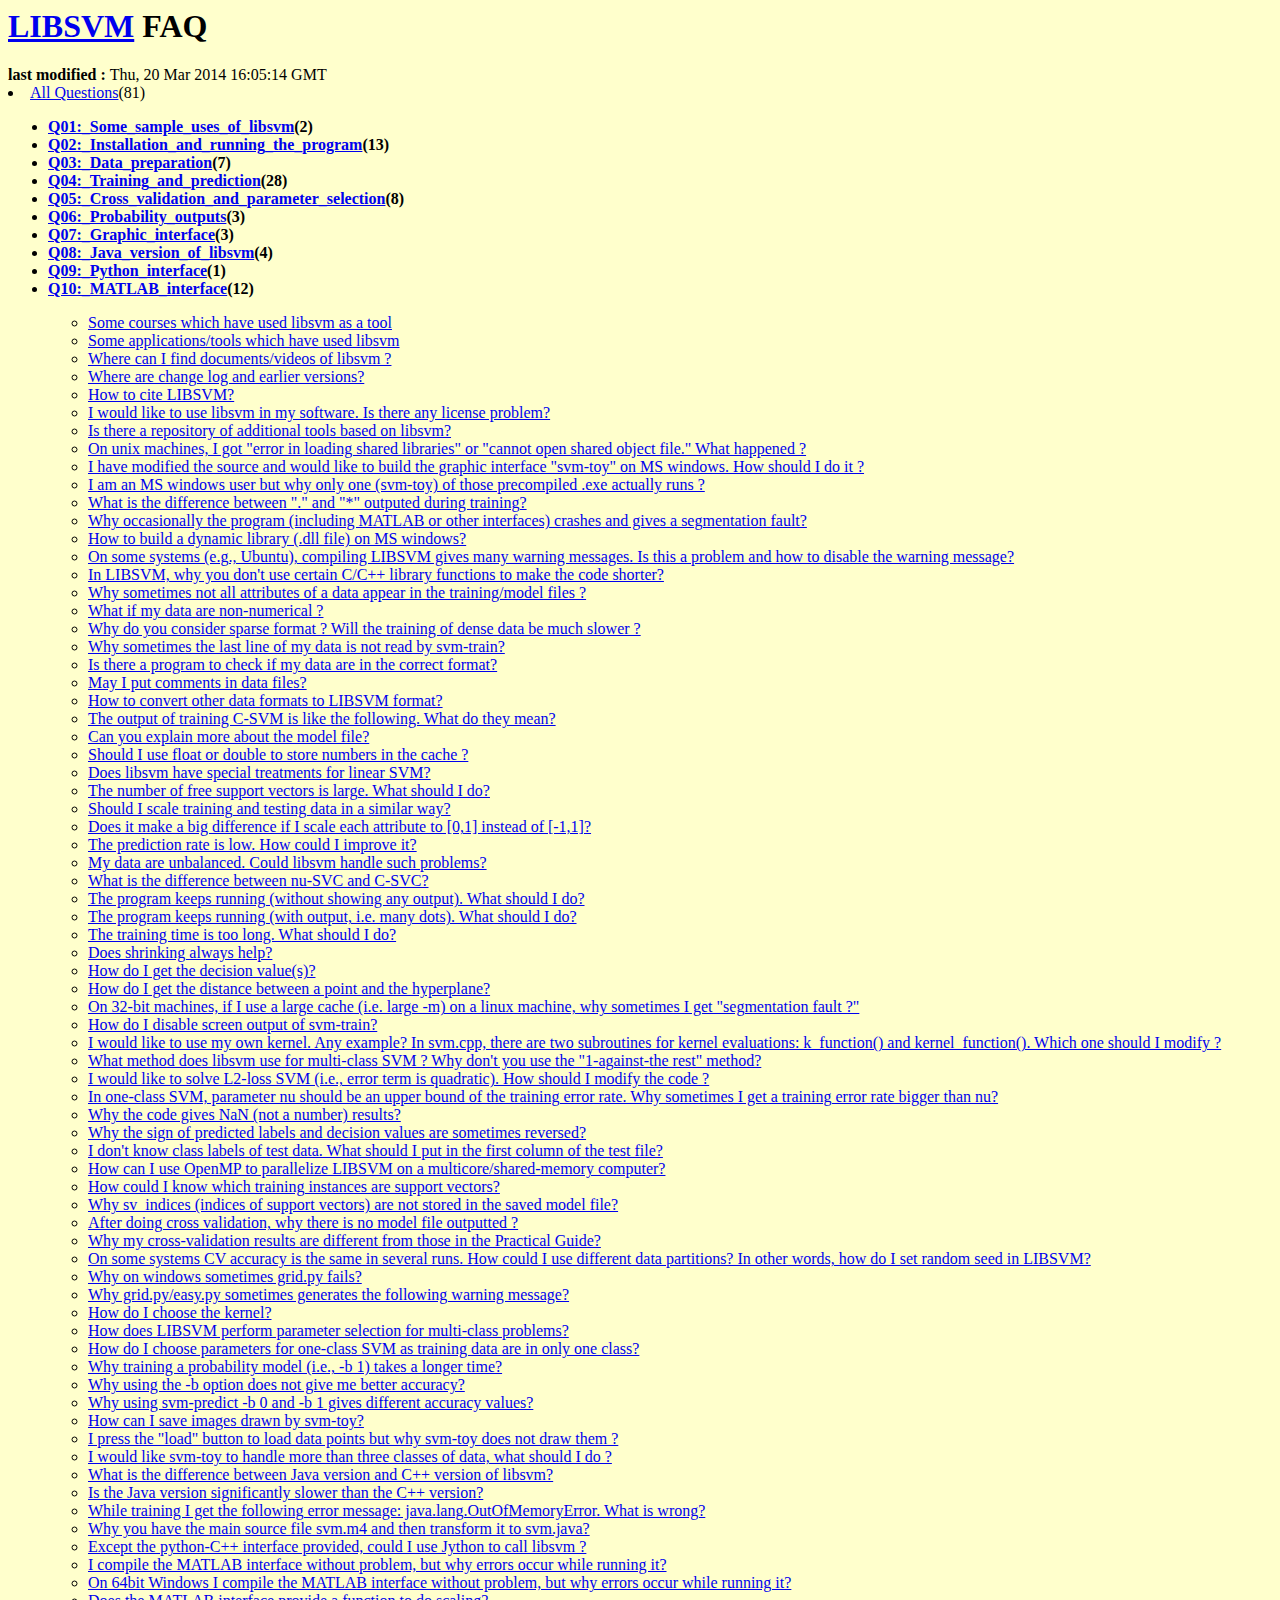
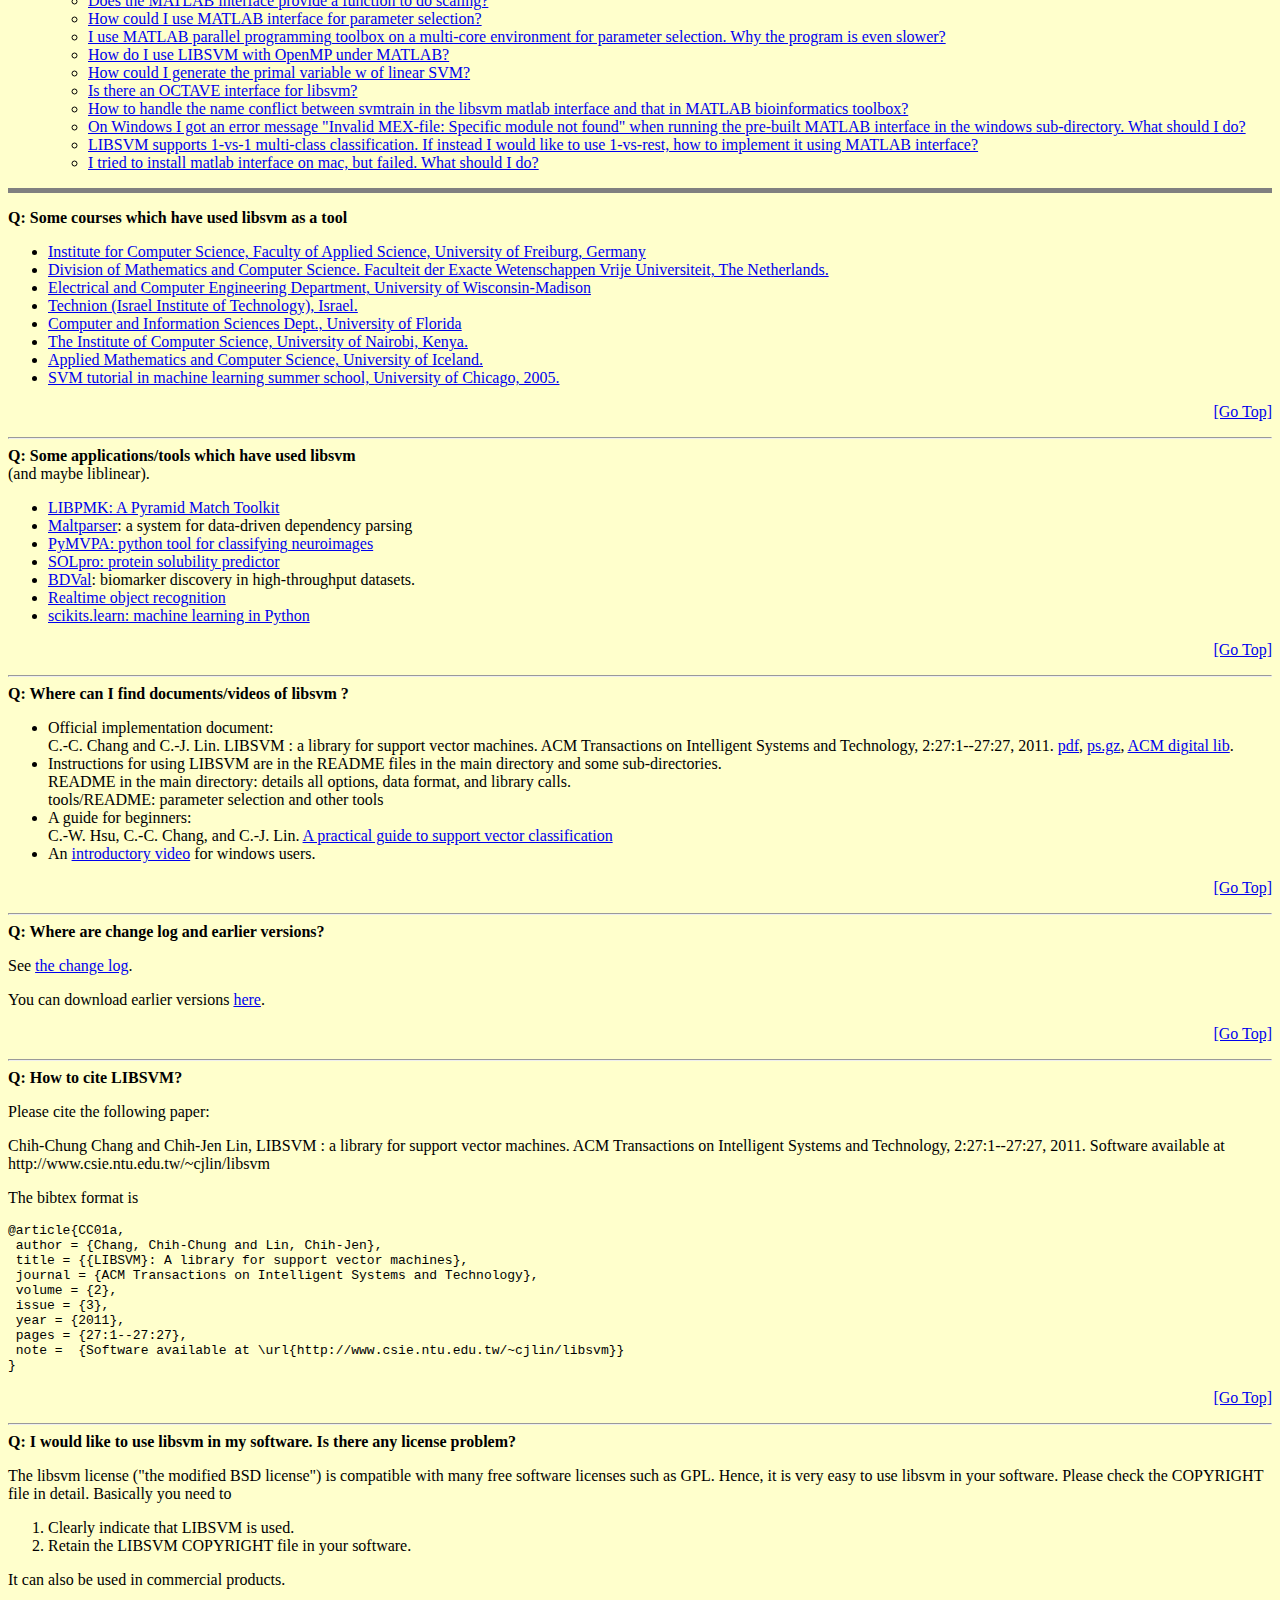
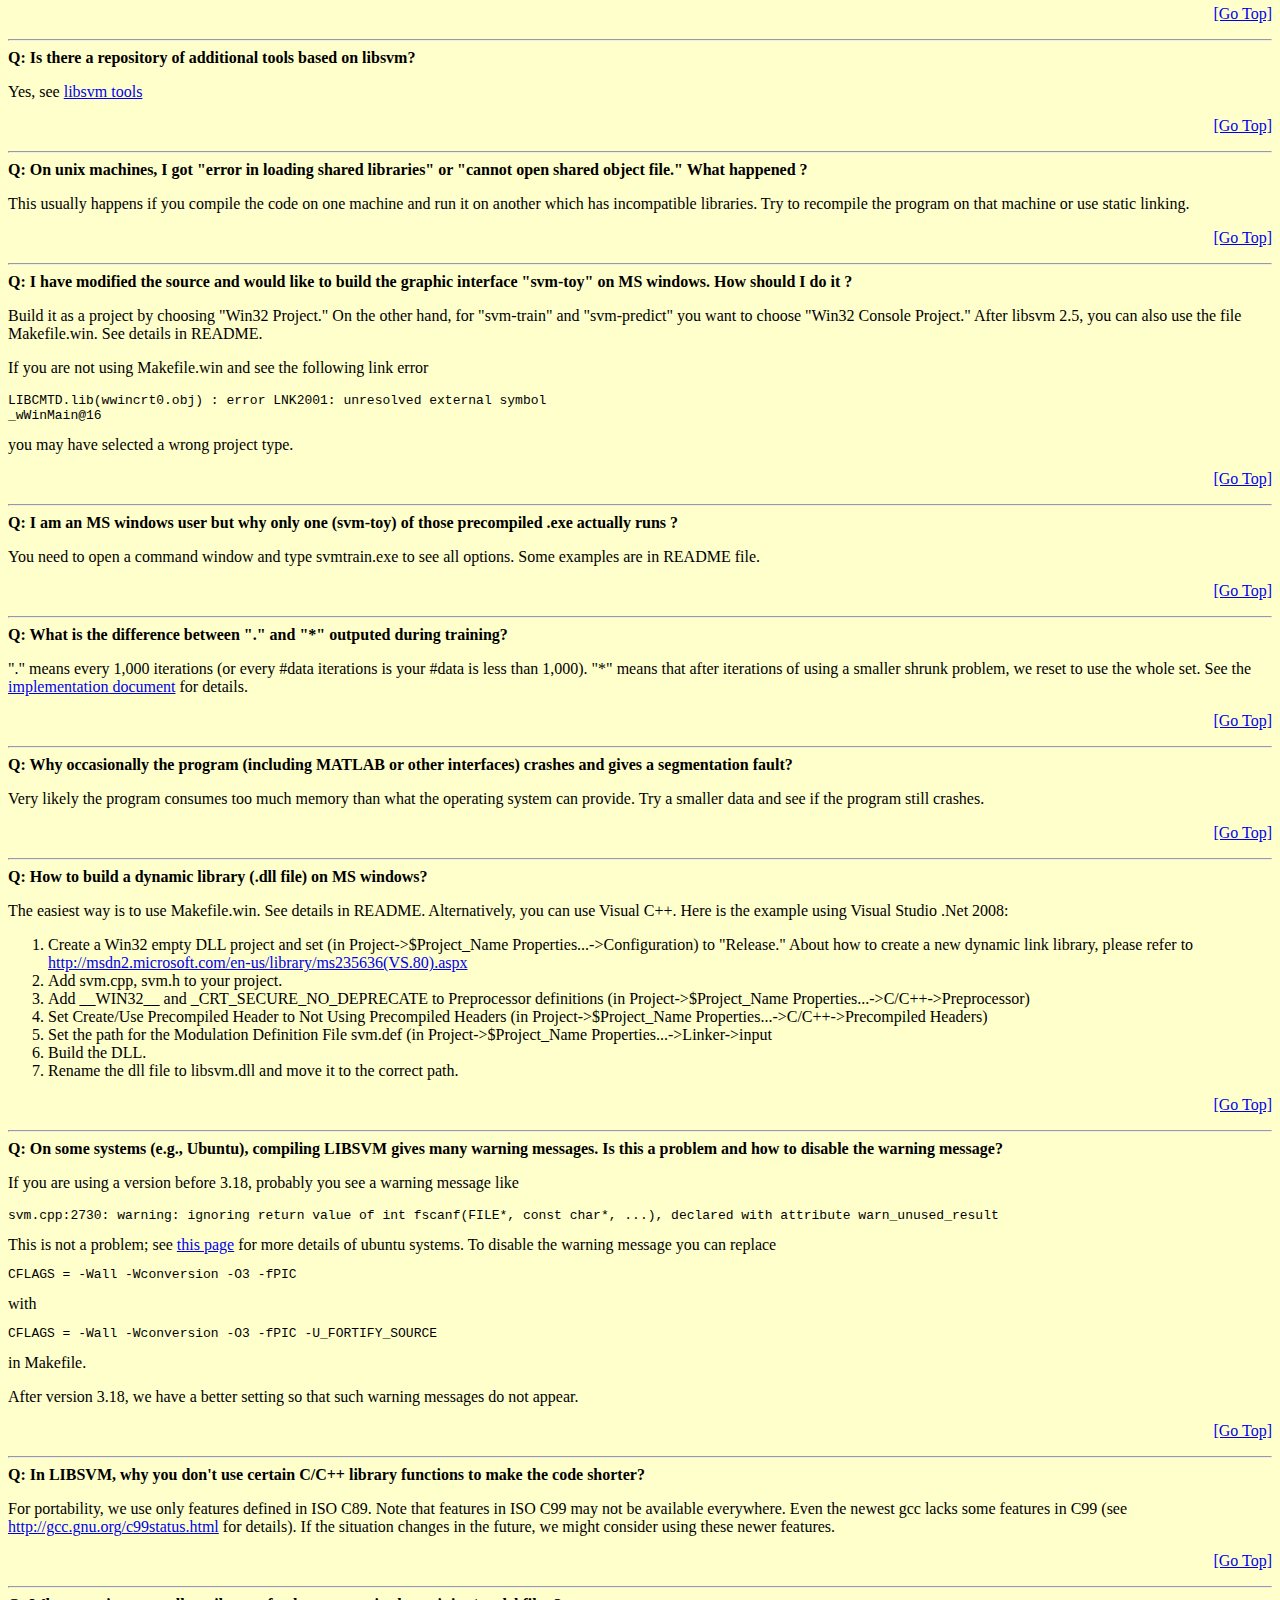
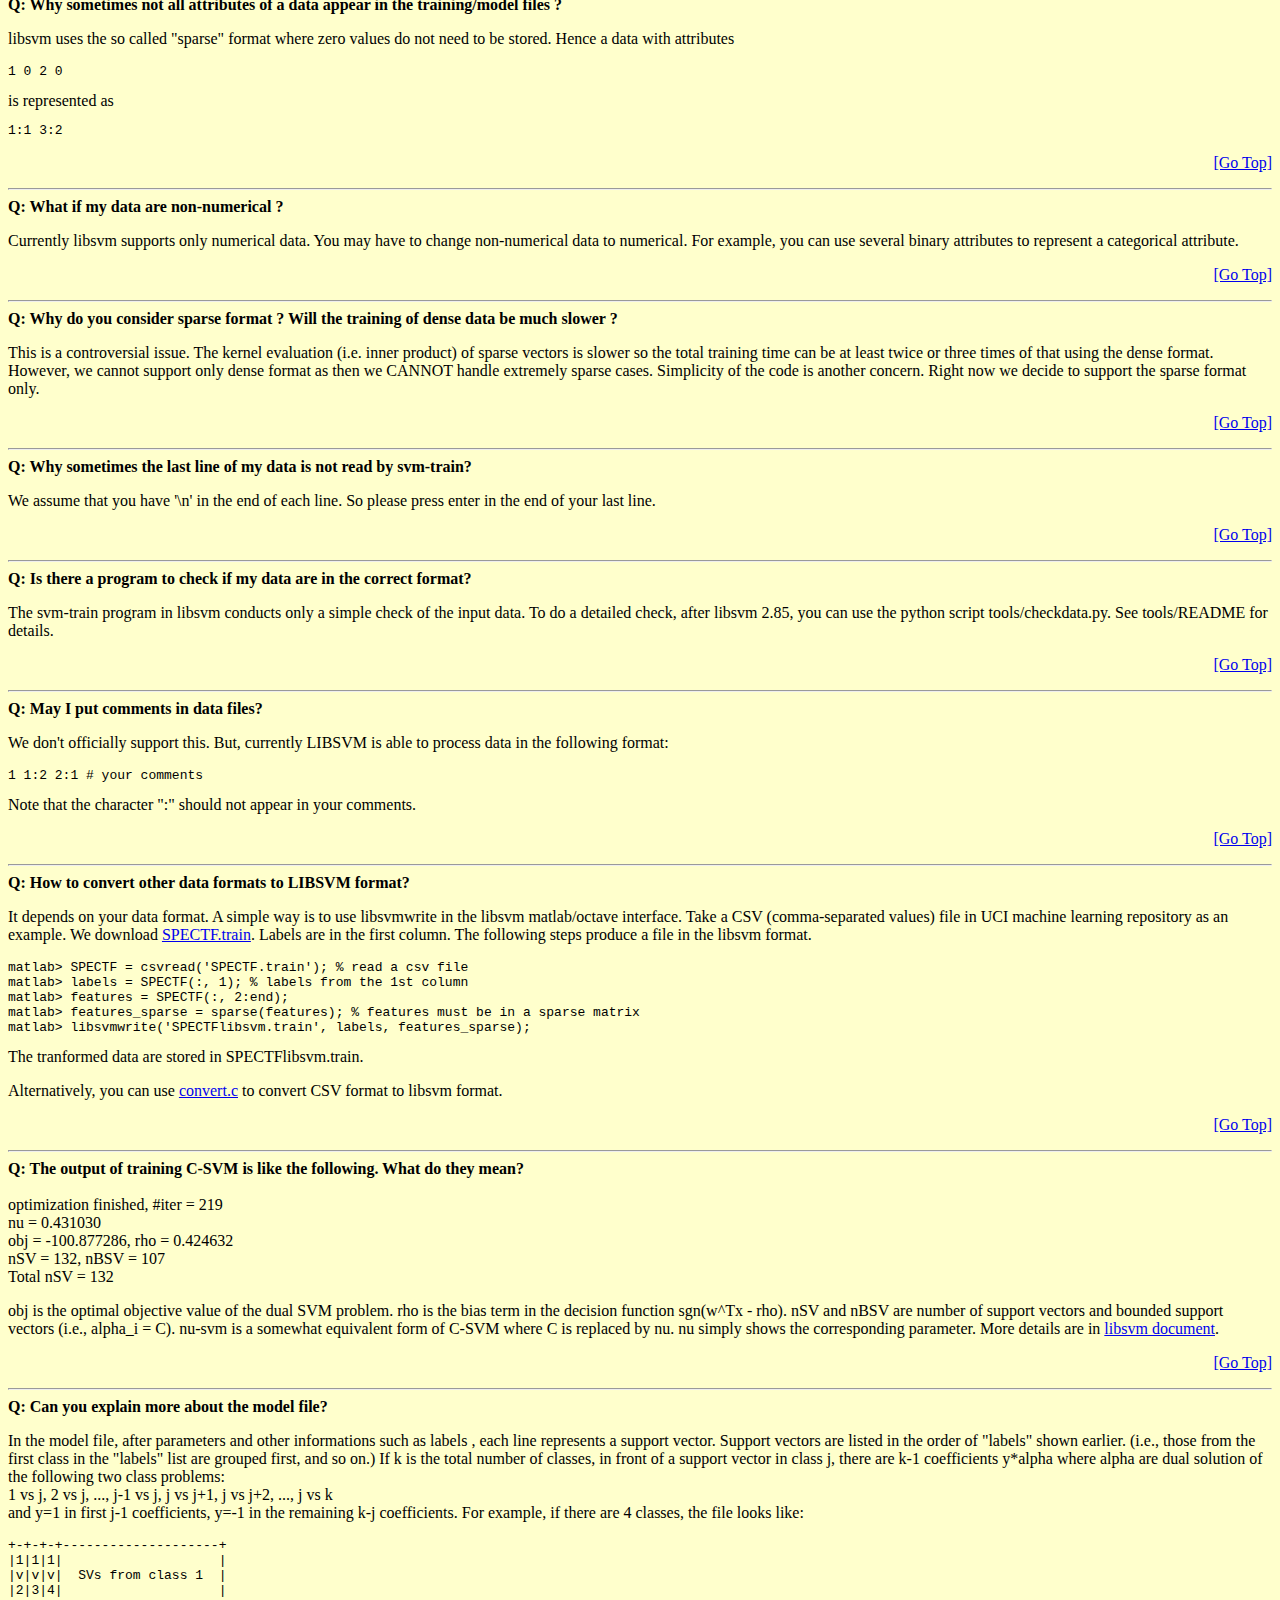
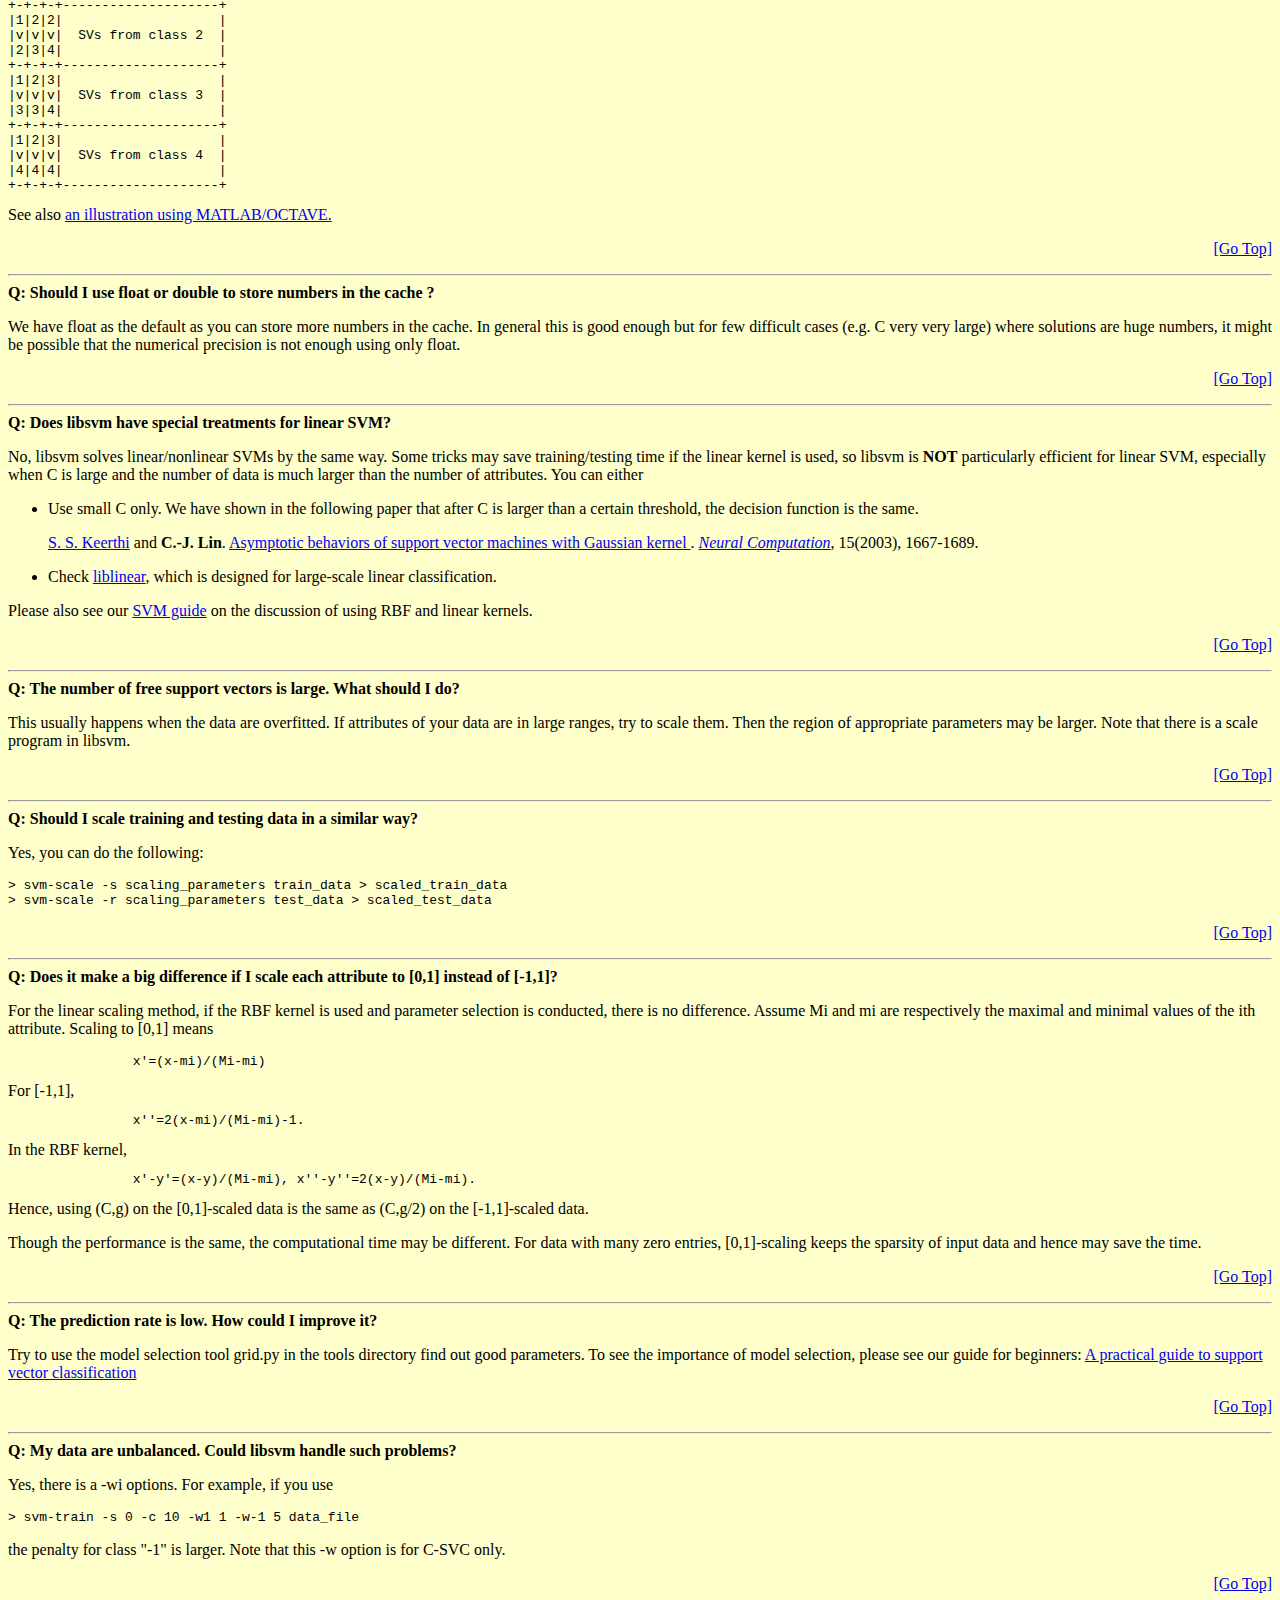
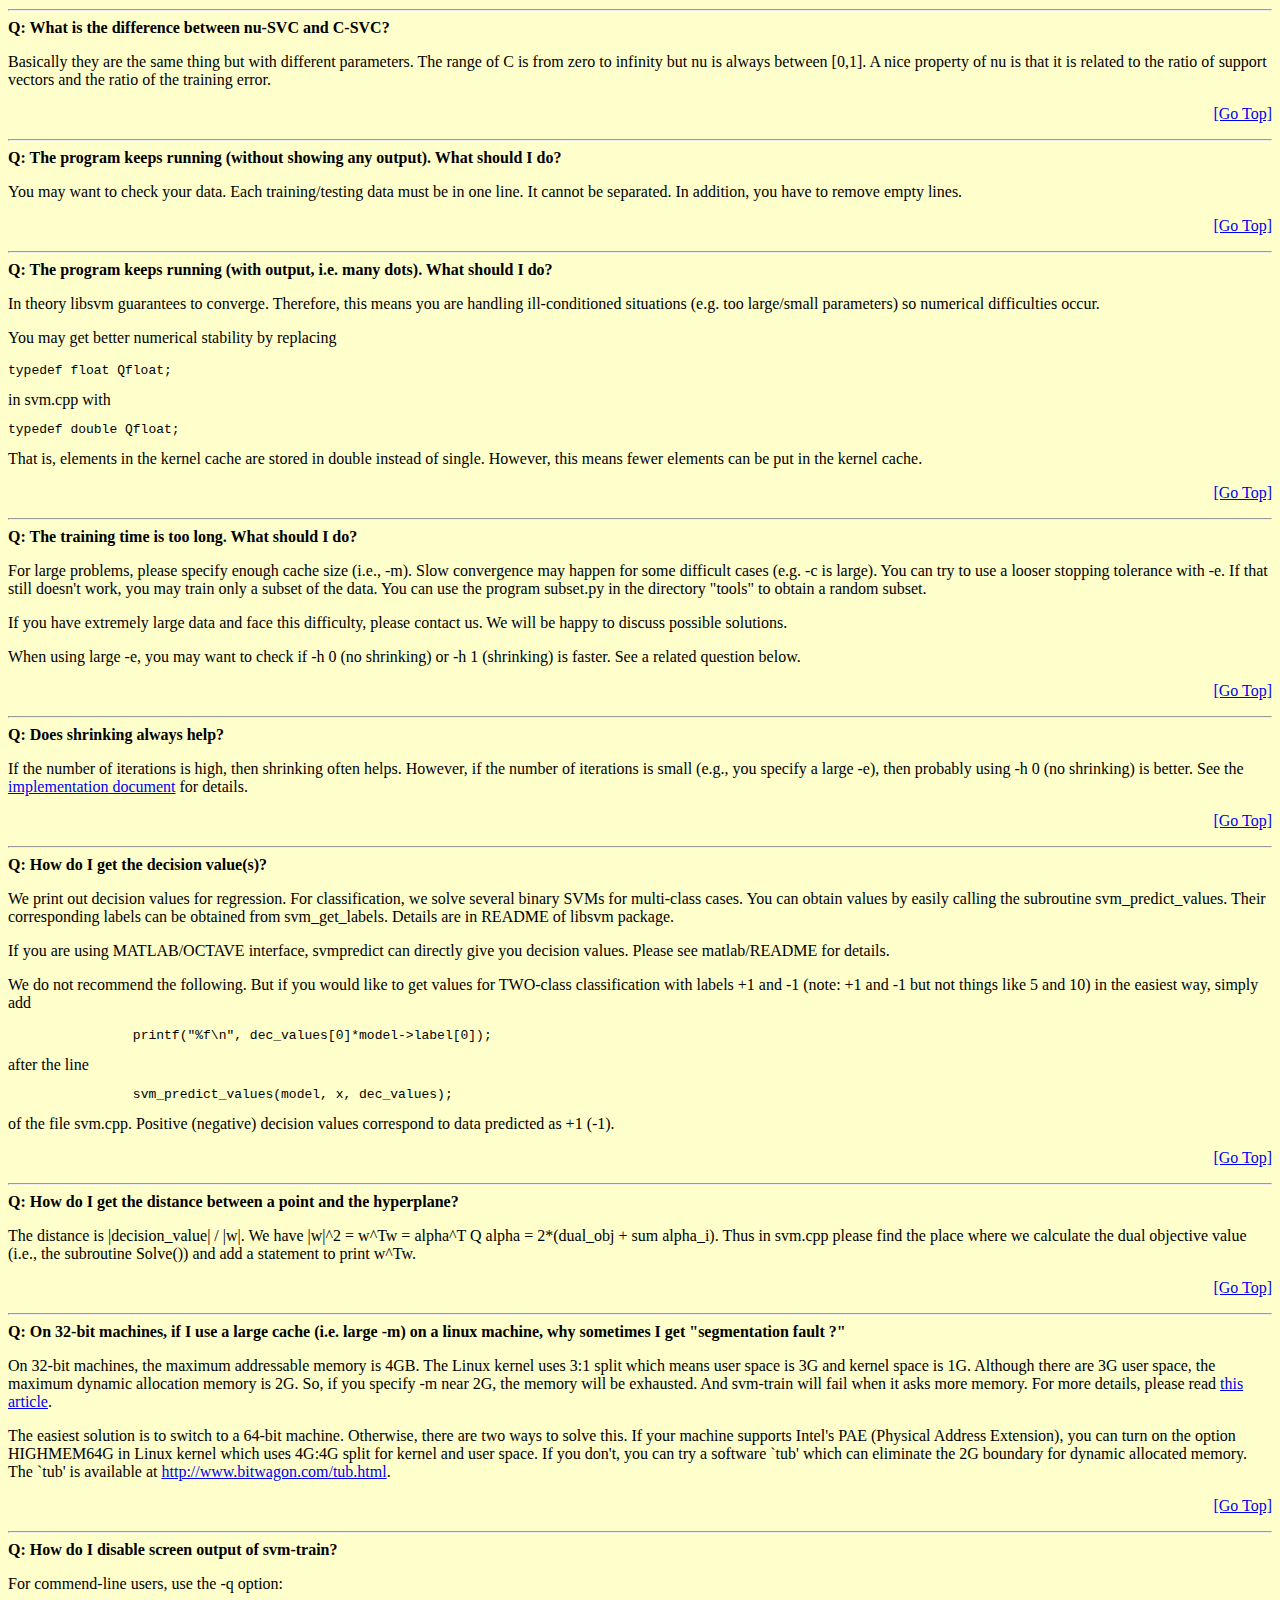
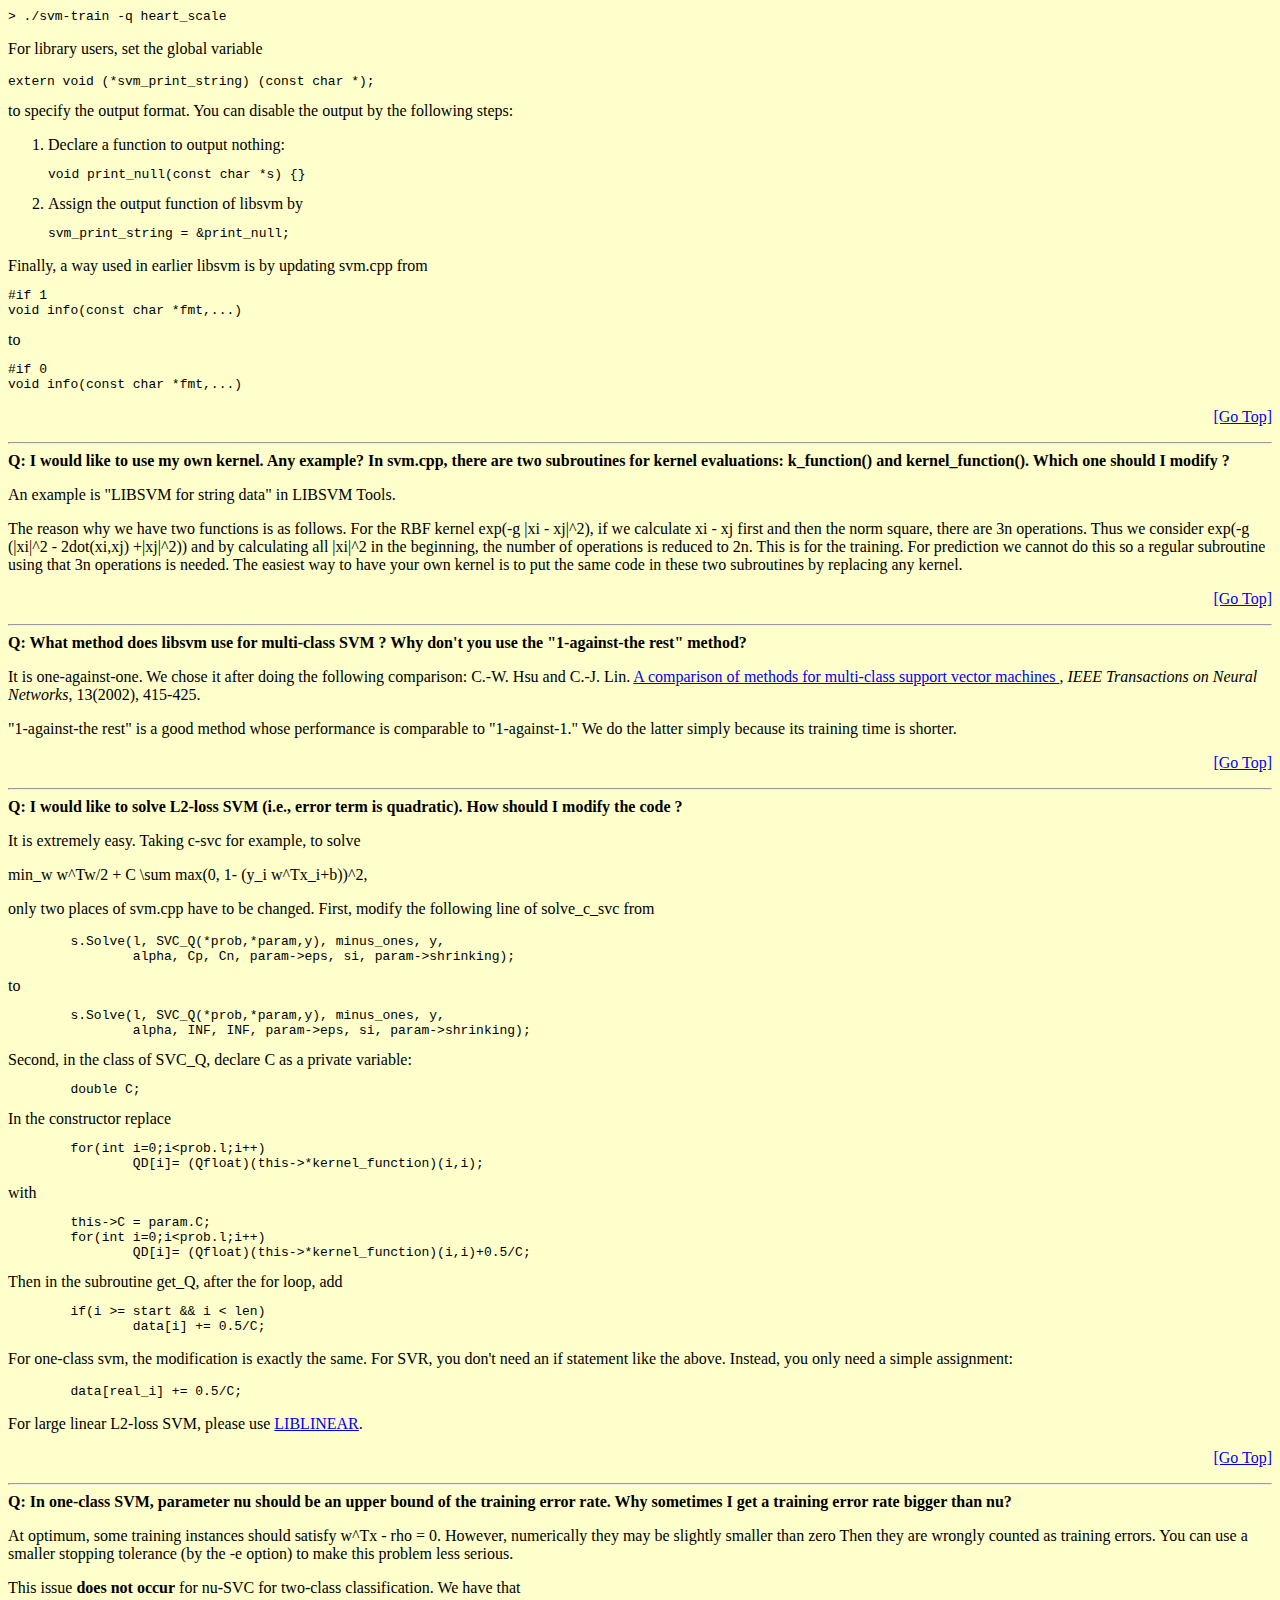
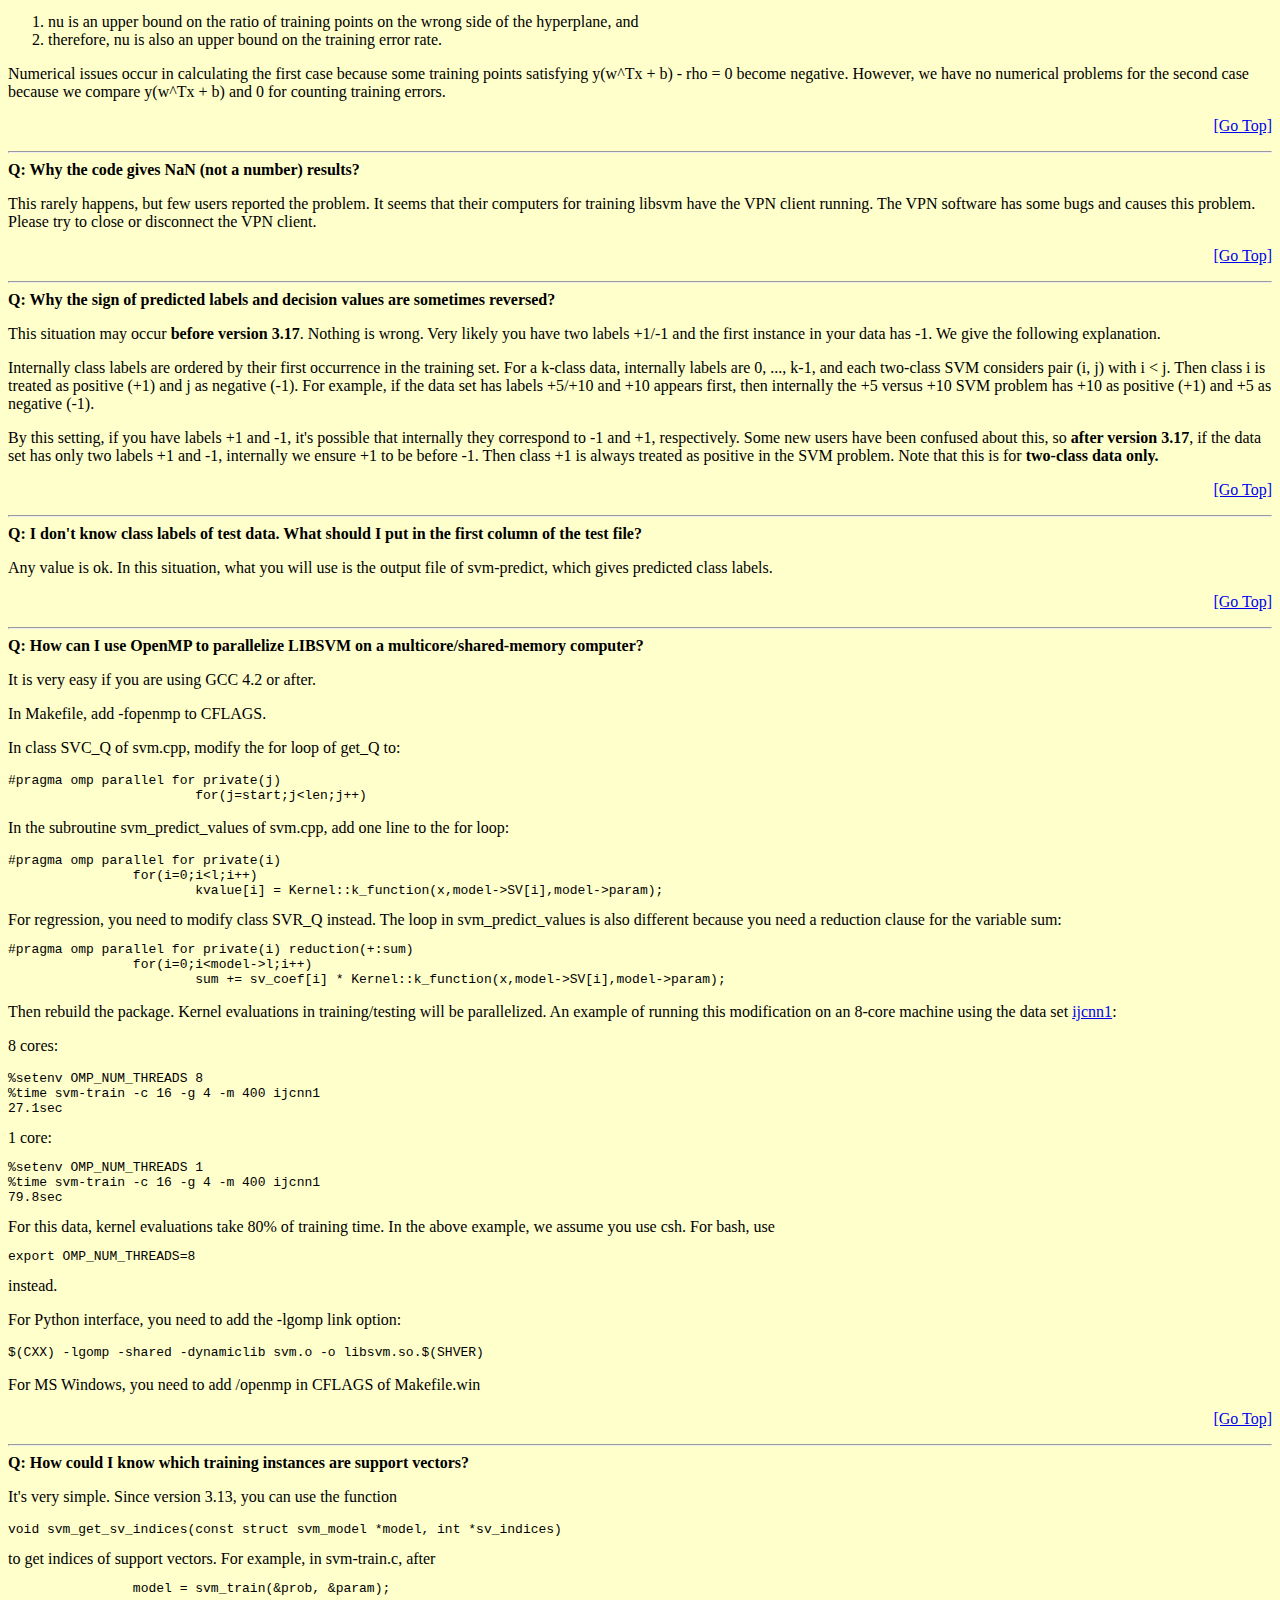
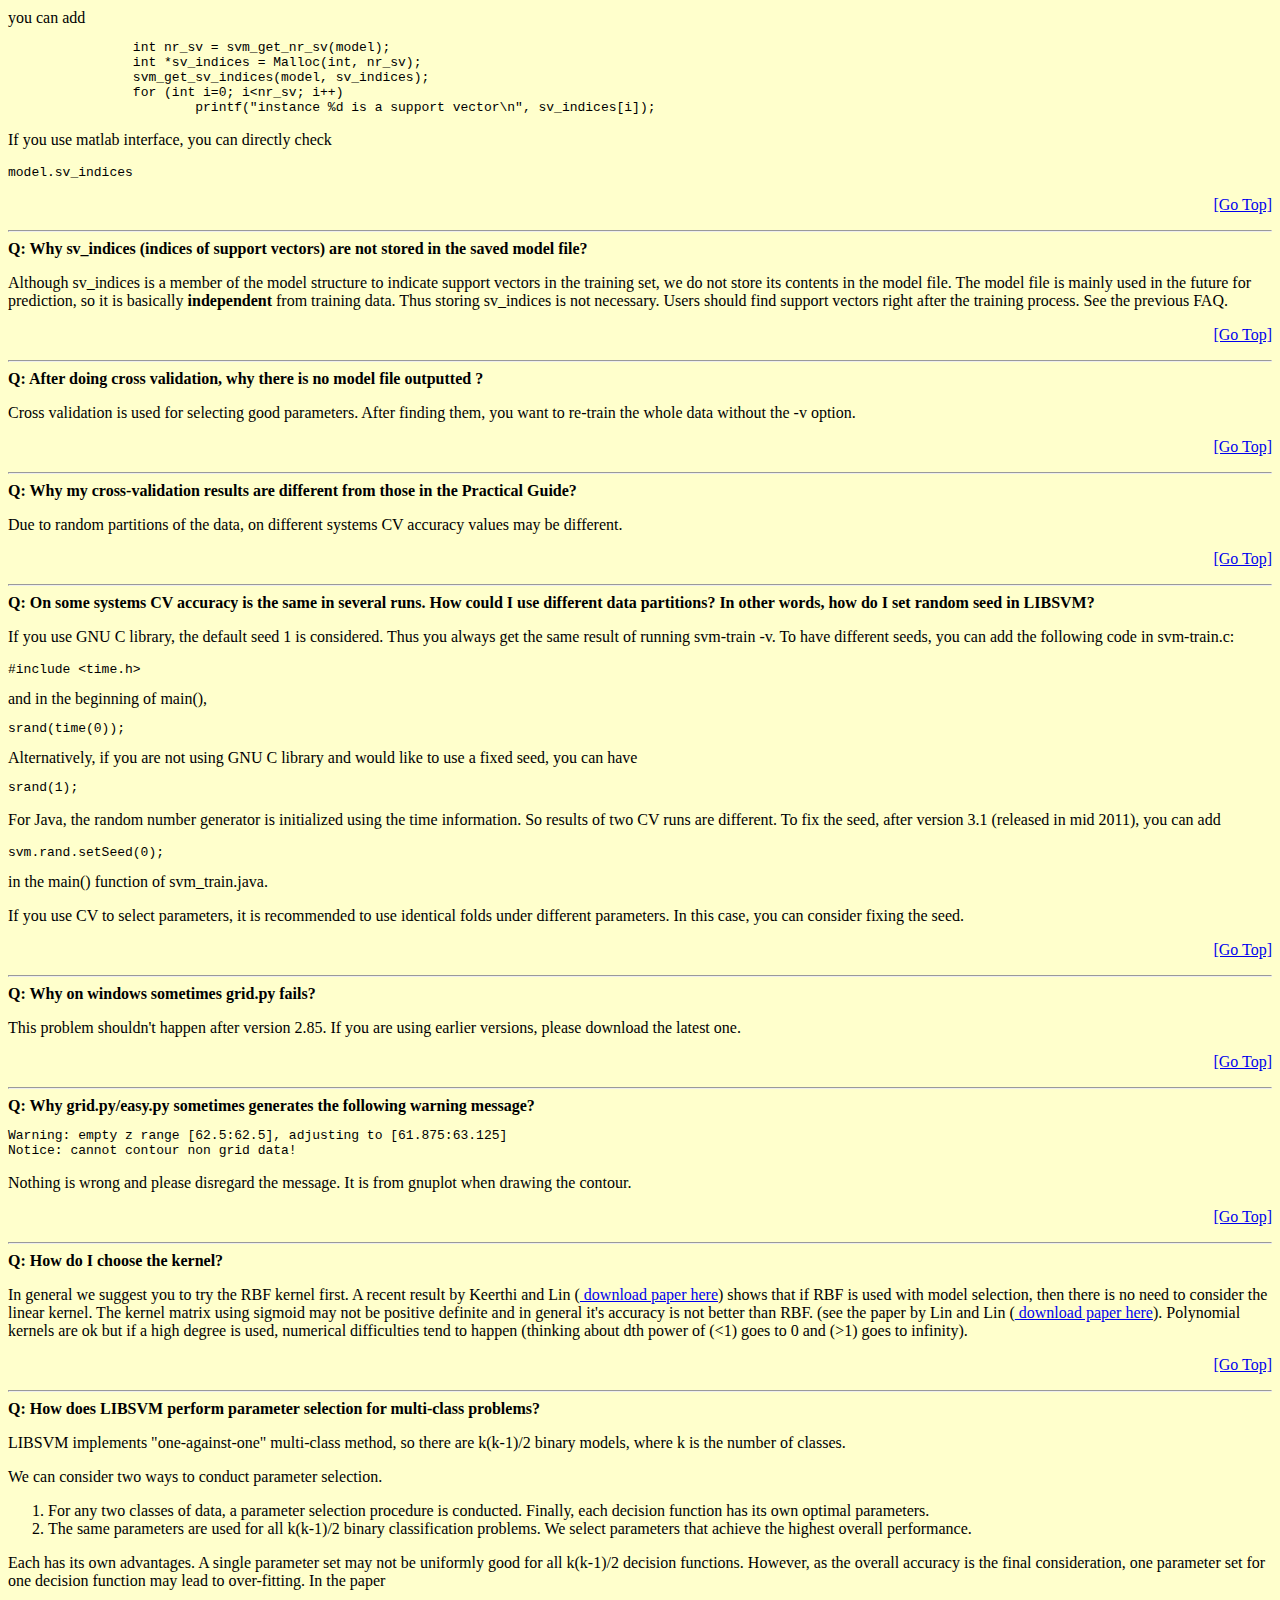
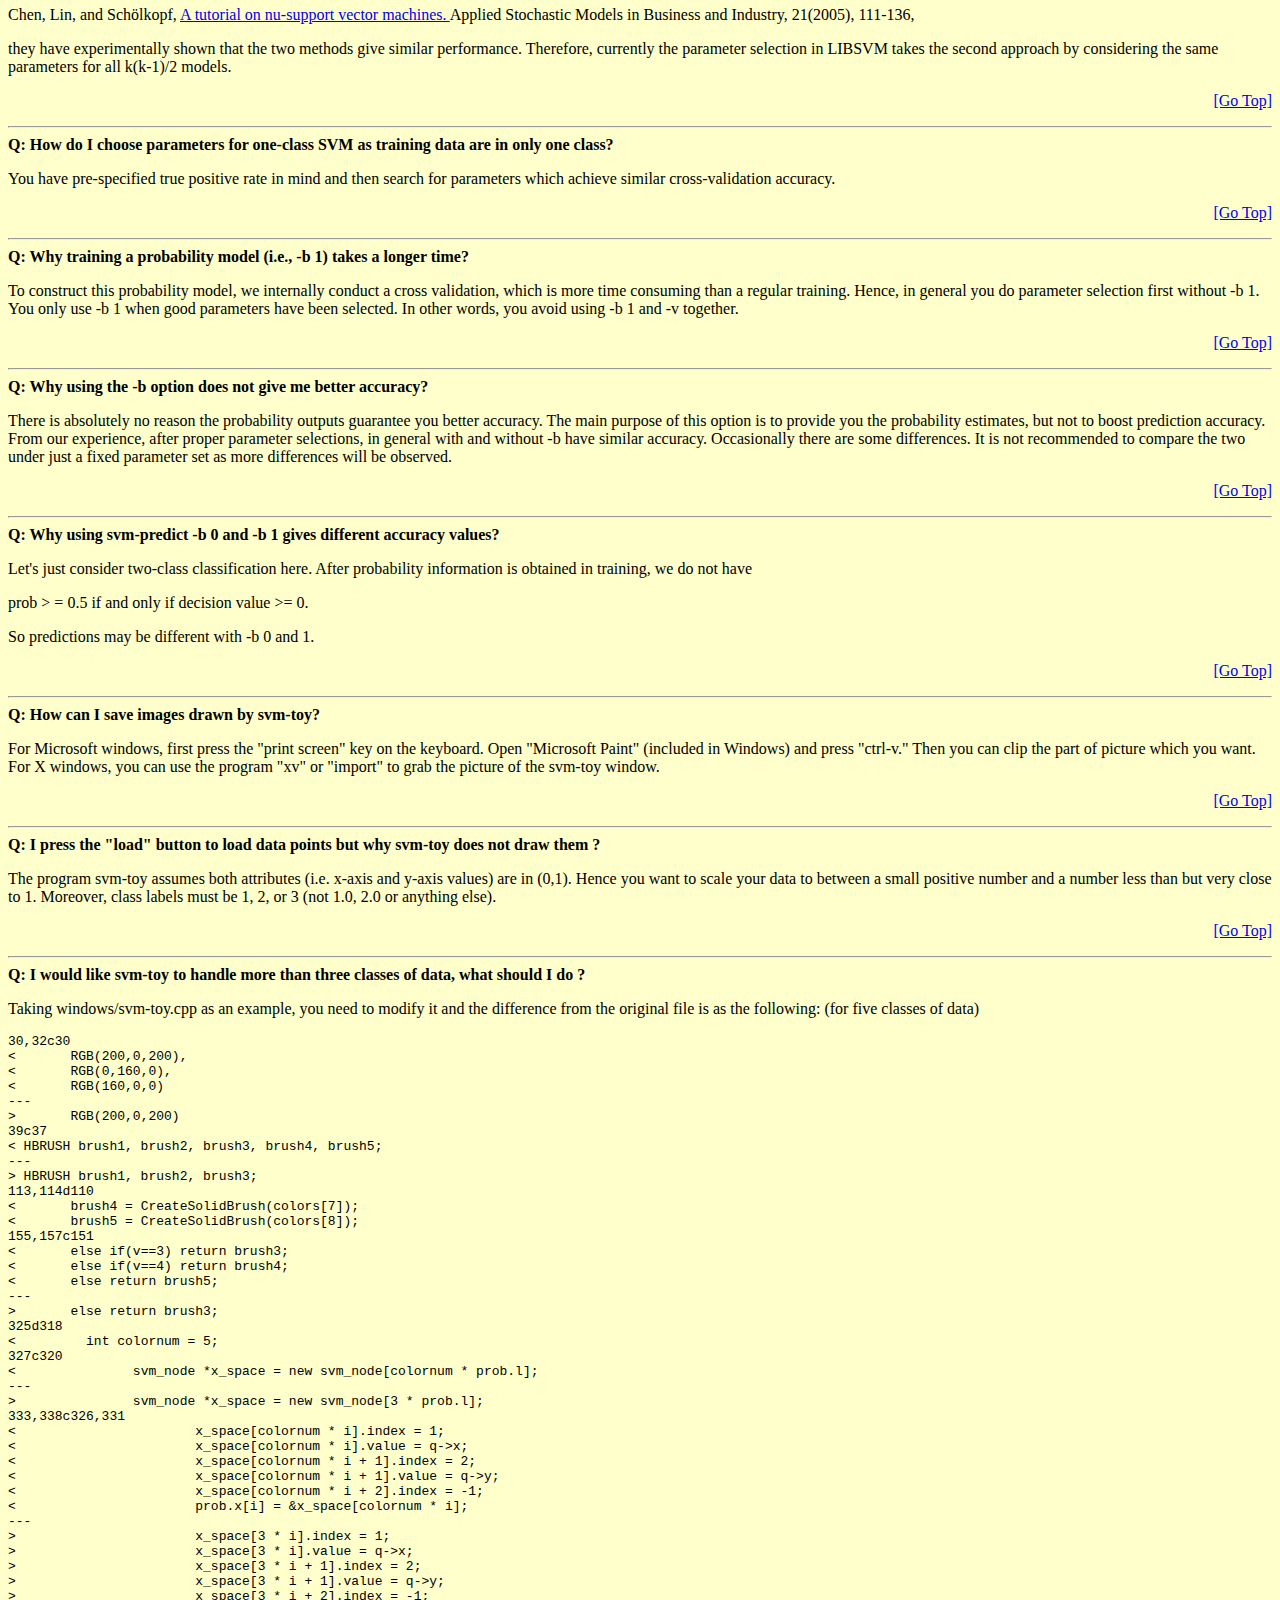
<file: CF/libsvm-3.20/FAQ.html>
<html>
<head>
<title>LIBSVM FAQ</title>
</head>
<body bgcolor="#ffffcc">

<a name="_TOP"><b><h1><a
href=http://www.csie.ntu.edu.tw/~cjlin/libsvm>LIBSVM</a>  FAQ </h1></b></a>
<b>last modified : </b>
Thu, 20 Mar 2014 16:05:14 GMT
<class="categories">
<li><a
href="#_TOP">All Questions</a>(81)</li>
<ul><b>
<li><a
href="#/Q01:_Some_sample_uses_of_libsvm">Q01:_Some_sample_uses_of_libsvm</a>(2)</li>
<li><a
href="#/Q02:_Installation_and_running_the_program">Q02:_Installation_and_running_the_program</a>(13)</li>
<li><a
href="#/Q03:_Data_preparation">Q03:_Data_preparation</a>(7)</li>
<li><a
href="#/Q04:_Training_and_prediction">Q04:_Training_and_prediction</a>(28)</li>
<li><a
href="#/Q05:_Cross_validation_and_parameter_selection">Q05:_Cross_validation_and_parameter_selection</a>(8)</li>
<li><a
href="#/Q06:_Probability_outputs">Q06:_Probability_outputs</a>(3)</li>
<li><a
href="#/Q07:_Graphic_interface">Q07:_Graphic_interface</a>(3)</li>
<li><a
href="#/Q08:_Java_version_of_libsvm">Q08:_Java_version_of_libsvm</a>(4)</li>
<li><a
href="#/Q09:_Python_interface">Q09:_Python_interface</a>(1)</li>
<li><a
href="#/Q10:_MATLAB_interface">Q10:_MATLAB_interface</a>(12)</li>
</b></ul>
</li>

<ul><ul class="headlines">
<li class="headlines_item"><a href="#faq101">Some courses which have used libsvm as a tool</a></li>
<li class="headlines_item"><a href="#faq102">Some applications/tools which have used libsvm </a></li>
<li class="headlines_item"><a href="#f201">Where can I find documents/videos of libsvm ?</a></li>
<li class="headlines_item"><a href="#f202">Where are change log and earlier versions?</a></li>
<li class="headlines_item"><a href="#f203">How to cite LIBSVM?</a></li>
<li class="headlines_item"><a href="#f204">I would like to use libsvm in my software. Is there any license problem?</a></li>
<li class="headlines_item"><a href="#f205">Is there a repository of additional tools based on libsvm?</a></li>
<li class="headlines_item"><a href="#f206">On unix machines, I got "error in loading shared libraries" or "cannot open shared object file." What happened ? </a></li>
<li class="headlines_item"><a href="#f207">I have modified the source and would like to build the graphic interface "svm-toy" on MS windows. How should I do it ?</a></li>
<li class="headlines_item"><a href="#f208">I am an MS windows user but why only one (svm-toy) of those precompiled .exe actually runs ?  </a></li>
<li class="headlines_item"><a href="#f209">What is the difference between "." and "*" outputed during training? </a></li>
<li class="headlines_item"><a href="#f210">Why occasionally the program (including MATLAB or other interfaces) crashes and gives a segmentation fault?</a></li>
<li class="headlines_item"><a href="#f211">How to build a dynamic library (.dll file) on MS windows?</a></li>
<li class="headlines_item"><a href="#f212">On some systems (e.g., Ubuntu), compiling LIBSVM gives many warning messages. Is this a problem and how to disable the warning message?</a></li>
<li class="headlines_item"><a href="#f213">In LIBSVM, why you don't use certain C/C++ library functions to make the code shorter?</a></li>
<li class="headlines_item"><a href="#f301">Why sometimes not all attributes of a data appear in the training/model files ?</a></li>
<li class="headlines_item"><a href="#f302">What if my data are non-numerical ?</a></li>
<li class="headlines_item"><a href="#f303">Why do you consider sparse format ? Will the training of dense data be much slower ?</a></li>
<li class="headlines_item"><a href="#f304">Why sometimes the last line of my data is not read by svm-train?</a></li>
<li class="headlines_item"><a href="#f305">Is there a program to check if my data are in the correct format?</a></li>
<li class="headlines_item"><a href="#f306">May I put comments in data files?</a></li>
<li class="headlines_item"><a href="#f307">How to convert other data formats to LIBSVM format?</a></li>
<li class="headlines_item"><a href="#f401">The output of training C-SVM is like the following. What do they mean?</a></li>
<li class="headlines_item"><a href="#f402">Can you explain more about the model file?</a></li>
<li class="headlines_item"><a href="#f403">Should I use float or double to store numbers in the cache ?</a></li>
<li class="headlines_item"><a href="#f405">Does libsvm have special treatments for linear SVM?</a></li>
<li class="headlines_item"><a href="#f406">The number of free support vectors is large. What should I do?</a></li>
<li class="headlines_item"><a href="#f407">Should I scale training and testing data in a similar way?</a></li>
<li class="headlines_item"><a href="#f408">Does it make a big difference  if I scale each attribute to [0,1] instead of [-1,1]?</a></li>
<li class="headlines_item"><a href="#f409">The prediction rate is low. How could I improve it?</a></li>
<li class="headlines_item"><a href="#f410">My data are unbalanced. Could libsvm handle such problems?</a></li>
<li class="headlines_item"><a href="#f411">What is the difference between nu-SVC and C-SVC?</a></li>
<li class="headlines_item"><a href="#f412">The program keeps running (without showing any output). What should I do?</a></li>
<li class="headlines_item"><a href="#f413">The program keeps running (with output, i.e. many dots). What should I do?</a></li>
<li class="headlines_item"><a href="#f414">The training time is too long. What should I do?</a></li>
<li class="headlines_item"><a href="#f4141">Does shrinking always help?</a></li>
<li class="headlines_item"><a href="#f415">How do I get the decision value(s)?</a></li>
<li class="headlines_item"><a href="#f4151">How do I get the distance between a point and the hyperplane?</a></li>
<li class="headlines_item"><a href="#f416">On 32-bit machines, if I use a large cache (i.e. large -m) on a linux machine, why sometimes I get "segmentation fault ?"</a></li>
<li class="headlines_item"><a href="#f417">How do I disable screen output of svm-train?</a></li>
<li class="headlines_item"><a href="#f418">I would like to use my own kernel. Any example? In svm.cpp, there are two subroutines for kernel evaluations: k_function() and kernel_function(). Which one should I modify ?</a></li>
<li class="headlines_item"><a href="#f419">What method does libsvm use for multi-class SVM ? Why don't you use the "1-against-the rest" method?</a></li>
<li class="headlines_item"><a href="#f422">I would like to solve L2-loss SVM (i.e., error term is quadratic). How should I modify the code ?</a></li>
<li class="headlines_item"><a href="#f425">In one-class SVM, parameter nu should be an upper bound of the training error rate. Why sometimes I get a training error rate bigger than nu?</a></li>
<li class="headlines_item"><a href="#f427">Why the code gives NaN (not a number) results?</a></li>
<li class="headlines_item"><a href="#f430">Why the sign of predicted labels and decision values are sometimes reversed?</a></li>
<li class="headlines_item"><a href="#f431">I don't know class labels of test data. What should I put in the first column of the test file?</a></li>
<li class="headlines_item"><a href="#f432">How can I use OpenMP to parallelize LIBSVM on a multicore/shared-memory computer?</a></li>
<li class="headlines_item"><a href="#f433">How could I know which training instances are support vectors?</a></li>
<li class="headlines_item"><a href="#f434">Why sv_indices (indices of support vectors) are not stored in the saved model file?</a></li>
<li class="headlines_item"><a href="#f501">After doing cross validation, why there is no model file outputted ?</a></li>
<li class="headlines_item"><a href="#f502">Why my cross-validation results are different from those in the Practical Guide?</a></li>
<li class="headlines_item"><a href="#f503">On some systems CV accuracy is the same in several runs. How could I use different data partitions? In other words, how do I set random seed in LIBSVM?</a></li>
<li class="headlines_item"><a href="#f504">Why on windows sometimes grid.py fails?</a></li>
<li class="headlines_item"><a href="#f505">Why grid.py/easy.py sometimes generates the following warning message?</a></li>
<li class="headlines_item"><a href="#f506">How do I choose the kernel?</a></li>
<li class="headlines_item"><a href="#f507">How does LIBSVM perform parameter selection for multi-class problems? </a></li>
<li class="headlines_item"><a href="#f508">How do I choose parameters for one-class SVM as training data are in only one class?</a></li>
<li class="headlines_item"><a href="#f425">Why training a probability model (i.e., -b 1) takes a longer time?</a></li>
<li class="headlines_item"><a href="#f426">Why using the -b option does not give me better accuracy?</a></li>
<li class="headlines_item"><a href="#f427">Why using svm-predict -b 0 and -b 1 gives different accuracy values?</a></li>
<li class="headlines_item"><a href="#f501">How can I save images drawn by svm-toy?</a></li>
<li class="headlines_item"><a href="#f502">I press the "load" button to load data points but why svm-toy does not draw them ?</a></li>
<li class="headlines_item"><a href="#f503">I would like svm-toy to handle more than three classes of data, what should I do ?</a></li>
<li class="headlines_item"><a href="#f601">What is the difference between Java version and C++ version of libsvm?</a></li>
<li class="headlines_item"><a href="#f602">Is the Java version significantly slower than the C++ version?</a></li>
<li class="headlines_item"><a href="#f603">While training I get the following error message: java.lang.OutOfMemoryError. What is wrong?</a></li>
<li class="headlines_item"><a href="#f604">Why you have the main source file svm.m4 and then transform it to svm.java?</a></li>
<li class="headlines_item"><a href="#f704">Except the python-C++ interface provided, could I use Jython to call libsvm ?</a></li>
<li class="headlines_item"><a href="#f801">I compile the MATLAB interface without problem, but why errors occur while running it?</a></li>
<li class="headlines_item"><a href="#f8011">On 64bit Windows I compile the MATLAB interface without problem, but why errors occur while running it?</a></li>
<li class="headlines_item"><a href="#f802">Does the MATLAB interface provide a function to do scaling?</a></li>
<li class="headlines_item"><a href="#f803">How could I use MATLAB interface for parameter selection?</a></li>
<li class="headlines_item"><a href="#f8031">I use MATLAB parallel programming toolbox on a multi-core environment for parameter selection. Why the program is even slower?</a></li>
<li class="headlines_item"><a href="#f8032">How do I use LIBSVM with OpenMP under MATLAB?</a></li>
<li class="headlines_item"><a href="#f804">How could I generate the primal variable w of linear SVM?</a></li>
<li class="headlines_item"><a href="#f805">Is there an OCTAVE interface for libsvm?</a></li>
<li class="headlines_item"><a href="#f806">How to handle the name conflict between svmtrain in the libsvm matlab interface and that in MATLAB bioinformatics toolbox?</a></li>
<li class="headlines_item"><a href="#f807">On Windows I got an error message "Invalid MEX-file: Specific module not found" when running the pre-built MATLAB interface in the windows sub-directory. What should I do?</a></li>
<li class="headlines_item"><a href="#f808">LIBSVM supports 1-vs-1 multi-class classification. If instead I would like to use 1-vs-rest, how to implement it using MATLAB interface?</a></li>
<li class="headlines_item"><a href="#f809">I tried to install matlab interface on mac, but failed. What should I do?</a></li>
</ul></ul>


<hr size="5" noshade />
<p/>
  
<a name="/Q01:_Some_sample_uses_of_libsvm"></a>
<a name="faq101"><b>Q: Some courses which have used libsvm as a tool</b></a>
<br/>                                                                                
<ul>
<li><a href=http://lmb.informatik.uni-freiburg.de/lectures/svm_seminar/>Institute for Computer Science,           
Faculty of Applied Science, University of Freiburg, Germany 
</a>
<li> <a href=http://www.cs.vu.nl/~elena/ml.html>
Division of Mathematics and Computer Science. 
Faculteit der Exacte Wetenschappen 
Vrije Universiteit, The Netherlands. </a>
<li>
<a href=http://www.cae.wisc.edu/~ece539/matlab/>
Electrical and Computer Engineering Department, 
University of Wisconsin-Madison 
</a>
<li>
<a href=http://www.hpl.hp.com/personal/Carl_Staelin/cs236601/project.html>
Technion (Israel Institute of Technology), Israel.
<li>
<a href=http://www.cise.ufl.edu/~fu/learn.html>
Computer and Information Sciences Dept., University of Florida</a>
<li>
<a href=http://www.uonbi.ac.ke/acad_depts/ics/course_material/machine_learning/ML_and_DM_Resources.html>
The Institute of Computer Science,
University of Nairobi, Kenya.</a>
<li>
<a href=http://cerium.raunvis.hi.is/~tpr/courseware/svm/hugbunadur.html>
Applied Mathematics and Computer Science, University of Iceland.
<li>
<a href=http://chicago05.mlss.cc/tiki/tiki-read_article.php?articleId=2>
SVM tutorial in machine learning
summer school, University of Chicago, 2005.
</a>
</ul>
<p align="right">
<a href="#_TOP">[Go Top]</a>  
<hr/>
  <a name="/Q01:_Some_sample_uses_of_libsvm"></a>
<a name="faq102"><b>Q: Some applications/tools which have used libsvm </b></a>
<br/>                                                                                
(and maybe liblinear).
<ul>
<li>
<a href=http://people.csail.mit.edu/jjl/libpmk/>LIBPMK: A Pyramid Match Toolkit</a>
</li>
<li><a href=http://maltparser.org/>Maltparser</a>:
a system for data-driven dependency parsing
</li>
<li>
<a href=http://www.pymvpa.org/>PyMVPA: python tool for classifying neuroimages</a>
</li>
<li>
<a href=http://solpro.proteomics.ics.uci.edu/>
SOLpro: protein solubility predictor
</a>
</li>
<li>
<a href=http://bdval.campagnelab.org>
BDVal</a>: biomarker discovery in high-throughput datasets.
</li>
<li><a href=http://johel.m.free.fr/demo_045.htm>
Realtime object recognition</a>
</li>
<li><a href=http://scikit-learn.sourceforge.net/>
scikits.learn: machine learning in Python</a>
</li>
</ul>
<p align="right">
<a href="#_TOP">[Go Top]</a>  
<hr/>
  <a name="/Q02:_Installation_and_running_the_program"></a>
<a name="f201"><b>Q: Where can I find documents/videos of libsvm ?</b></a>
<br/>                                                                                
<p>

<ul>
<li>
Official implementation document:
<br>
C.-C. Chang and
C.-J. Lin.
LIBSVM
: a library for support vector machines.
ACM Transactions on Intelligent
Systems and Technology, 2:27:1--27:27, 2011.
<a href="http://www.csie.ntu.edu.tw/~cjlin/papers/libsvm.pdf">pdf</a>, <a href=http://www.csie.ntu.edu.tw/~cjlin/papers/libsvm.ps.gz>ps.gz</a>,
<a href=http://portal.acm.org/citation.cfm?id=1961199&CFID=29950432&CFTOKEN=30974232>ACM digital lib</a>.


<li> Instructions for using LIBSVM are in the README files in the main directory and some sub-directories.
<br>
README in the main directory: details all options, data format, and library calls.
<br>
tools/README: parameter selection and other tools
<li>
A guide for beginners:
<br>
C.-W. Hsu, C.-C. Chang, and
C.-J. Lin.
<A HREF="http://www.csie.ntu.edu.tw/~cjlin/papers/guide/guide.pdf">
A practical guide to support vector classification
</A> 
<li> An <a href=http://www.youtube.com/watch?v=gePWtNAQcK8>introductory video</a>
for windows users.

</ul>
<p align="right">
<a href="#_TOP">[Go Top]</a>  
<hr/>
  <a name="/Q02:_Installation_and_running_the_program"></a>
<a name="f202"><b>Q: Where are change log and earlier versions?</b></a>
<br/>                                                                                
<p>See <a href="http://www.csie.ntu.edu.tw/~cjlin/libsvm/log">the change log</a>.

<p> You can download earlier versions 
<a href="http://www.csie.ntu.edu.tw/~cjlin/libsvm/oldfiles">here</a>.
<p align="right">
<a href="#_TOP">[Go Top]</a>  
<hr/>
  <a name="/Q02:_Installation_and_running_the_program"></a>
<a name="f203"><b>Q: How to cite LIBSVM?</b></a>
<br/>                                                                                
<p>
Please cite the following paper:
<p>
Chih-Chung Chang and Chih-Jen Lin, LIBSVM
: a library for support vector machines.
ACM Transactions on Intelligent Systems and Technology, 2:27:1--27:27, 2011.
Software available at http://www.csie.ntu.edu.tw/~cjlin/libsvm
<p>
The bibtex format is 
<pre>
@article{CC01a,
 author = {Chang, Chih-Chung and Lin, Chih-Jen},
 title = {{LIBSVM}: A library for support vector machines},
 journal = {ACM Transactions on Intelligent Systems and Technology},
 volume = {2},
 issue = {3},
 year = {2011},
 pages = {27:1--27:27},
 note =	 {Software available at \url{http://www.csie.ntu.edu.tw/~cjlin/libsvm}}
}
</pre>
<p align="right">
<a href="#_TOP">[Go Top]</a>  
<hr/>
  <a name="/Q02:_Installation_and_running_the_program"></a>
<a name="f204"><b>Q: I would like to use libsvm in my software. Is there any license problem?</b></a>
<br/>                                                                                
<p>
The libsvm license ("the modified BSD license")
is compatible with many
free software licenses such as GPL. Hence, it is very easy to
use libsvm in your software.
Please check the COPYRIGHT file in detail. Basically
you need to 
<ol>
<li>
Clearly indicate that LIBSVM is used.
</li>
<li>
Retain the LIBSVM COPYRIGHT file in your software.
</li>
</ol>
It can also be used in commercial products.
<p align="right">
<a href="#_TOP">[Go Top]</a>  
<hr/>
  <a name="/Q02:_Installation_and_running_the_program"></a>
<a name="f205"><b>Q: Is there a repository of additional tools based on libsvm?</b></a>
<br/>                                                                                
<p>
Yes, see <a href="http://www.csie.ntu.edu.tw/~cjlin/libsvmtools">libsvm 
tools</a>
<p align="right">
<a href="#_TOP">[Go Top]</a>  
<hr/>
  <a name="/Q02:_Installation_and_running_the_program"></a>
<a name="f206"><b>Q: On unix machines, I got "error in loading shared libraries" or "cannot open shared object file." What happened ? </b></a>
<br/>                                                                                

<p>
This usually happens if you compile the code
on one machine and run it on another which has incompatible
libraries.
Try to recompile the program on that machine or use static linking.
<p align="right">
<a href="#_TOP">[Go Top]</a>  
<hr/>
  <a name="/Q02:_Installation_and_running_the_program"></a>
<a name="f207"><b>Q: I have modified the source and would like to build the graphic interface "svm-toy" on MS windows. How should I do it ?</b></a>
<br/>                                                                                

<p>
Build it as a project by choosing "Win32 Project."
On the other hand, for "svm-train" and "svm-predict"
you want to choose "Win32 Console Project."
After libsvm 2.5, you can also use the file Makefile.win.
See details in README.


<p>
If you are not using Makefile.win and see the following 
link error
<pre>
LIBCMTD.lib(wwincrt0.obj) : error LNK2001: unresolved external symbol
_wWinMain@16
</pre>
you may have selected a wrong project type.
<p align="right">
<a href="#_TOP">[Go Top]</a>  
<hr/>
  <a name="/Q02:_Installation_and_running_the_program"></a>
<a name="f208"><b>Q: I am an MS windows user but why only one (svm-toy) of those precompiled .exe actually runs ?  </b></a>
<br/>                                                                                

<p>
You need to open a command window 
and type  svmtrain.exe to see all options.
Some examples are in README file.
<p align="right">
<a href="#_TOP">[Go Top]</a>  
<hr/>
  <a name="/Q02:_Installation_and_running_the_program"></a>
<a name="f209"><b>Q: What is the difference between "." and "*" outputed during training? </b></a>
<br/>                                                                                

<p>
"." means every 1,000 iterations (or every #data 
iterations is your #data is less than 1,000).
"*" means that after iterations of using
a smaller shrunk problem, 
we reset to use the whole set. See the 
<a href=../papers/libsvm.pdf>implementation document</a> for details.
<p align="right">
<a href="#_TOP">[Go Top]</a>  
<hr/>
  <a name="/Q02:_Installation_and_running_the_program"></a>
<a name="f210"><b>Q: Why occasionally the program (including MATLAB or other interfaces) crashes and gives a segmentation fault?</b></a>
<br/>                                                                                

<p>
Very likely the program consumes too much memory than what the 
operating system can provide. Try a smaller data and see if the 
program still crashes.
<p align="right">
<a href="#_TOP">[Go Top]</a>  
<hr/>
  <a name="/Q02:_Installation_and_running_the_program"></a>
<a name="f211"><b>Q: How to build a dynamic library (.dll file) on MS windows?</b></a>
<br/>                                                                                
<p>

The easiest way is to use Makefile.win.
See details in README.

Alternatively, you can use Visual C++. Here is 
the example using Visual Studio .Net 2008:
<ol>
<li>Create a Win32 empty DLL project and set (in Project->$Project_Name
Properties...->Configuration) to "Release."
   About how to create a new dynamic link library, please refer to
<a href=http://msdn2.microsoft.com/en-us/library/ms235636(VS.80).aspx>http://msdn2.microsoft.com/en-us/library/ms235636(VS.80).aspx</a>

<li> Add svm.cpp, svm.h to your project.
<li> Add __WIN32__ and _CRT_SECURE_NO_DEPRECATE to Preprocessor definitions (in
Project->$Project_Name Properties...->C/C++->Preprocessor)
<li> Set Create/Use Precompiled Header to Not Using Precompiled Headers
(in Project->$Project_Name Properties...->C/C++->Precompiled Headers)
<li> Set the path for the Modulation Definition File svm.def (in 
Project->$Project_Name Properties...->Linker->input
<li> Build the DLL.
<li> Rename the dll file to libsvm.dll and move it to the correct path.
</ol>


<p align="right">
<a href="#_TOP">[Go Top]</a>  
<hr/>
  <a name="/Q02:_Installation_and_running_the_program"></a>
<a name="f212"><b>Q: On some systems (e.g., Ubuntu), compiling LIBSVM gives many warning messages. Is this a problem and how to disable the warning message?</b></a>
<br/>                                                                                

<p>
If you are using a version before 3.18, probably you see
a warning message like
<pre>
svm.cpp:2730: warning: ignoring return value of int fscanf(FILE*, const char*, ...), declared with attribute warn_unused_result
</pre>
This is not a problem; see <a href=https://wiki.ubuntu.com/CompilerFlags#-D_FORTIFY_SOURCE=2>this page</a> for more 
details of ubuntu systems.
To disable the warning message you can replace
<pre>
CFLAGS = -Wall -Wconversion -O3 -fPIC
</pre>
with
<pre>
CFLAGS = -Wall -Wconversion -O3 -fPIC -U_FORTIFY_SOURCE
</pre>
in Makefile.
<p> After version 3.18, we have a better setting so that such warning messages do not appear.
<p align="right">
<a href="#_TOP">[Go Top]</a>  
<hr/>
  <a name="/Q02:_Installation_and_running_the_program"></a>
<a name="f213"><b>Q: In LIBSVM, why you don't use certain C/C++ library functions to make the code shorter?</b></a>
<br/>                                                                                

<p>
For portability, we use only features defined in ISO C89. Note that features in ISO C99 may not be available everywhere. 
Even the newest gcc lacks some features in C99 (see <a href=http://gcc.gnu.org/c99status.html>http://gcc.gnu.org/c99status.html</a> for details).
If the situation changes in the future, 
we might consider using these newer features.
<p align="right">
<a href="#_TOP">[Go Top]</a>  
<hr/>
  <a name="/Q03:_Data_preparation"></a>
<a name="f301"><b>Q: Why sometimes not all attributes of a data appear in the training/model files ?</b></a>
<br/>                                                                                
<p>
libsvm uses the so called "sparse" format where zero
values do not need to be stored. Hence a data with attributes
<pre>
1 0 2 0
</pre>
is represented as
<pre>
1:1 3:2
</pre>
<p align="right">
<a href="#_TOP">[Go Top]</a>  
<hr/>
  <a name="/Q03:_Data_preparation"></a>
<a name="f302"><b>Q: What if my data are non-numerical ?</b></a>
<br/>                                                                                
<p>
Currently libsvm supports only numerical data.
You may have to change non-numerical data to 
numerical. For example, you can use several
binary attributes to represent a categorical
attribute.
<p align="right">
<a href="#_TOP">[Go Top]</a>  
<hr/>
  <a name="/Q03:_Data_preparation"></a>
<a name="f303"><b>Q: Why do you consider sparse format ? Will the training of dense data be much slower ?</b></a>
<br/>                                                                                
<p>
This is a controversial issue. The kernel
evaluation (i.e. inner product) of sparse vectors is slower 
so the total training time can be at least twice or three times
of that using the dense format.
However, we cannot support only dense format as then we CANNOT
handle extremely sparse cases. Simplicity of the code is another
concern. Right now we decide to support
the sparse format only.
<p align="right">
<a href="#_TOP">[Go Top]</a>  
<hr/>
  <a name="/Q03:_Data_preparation"></a>
<a name="f304"><b>Q: Why sometimes the last line of my data is not read by svm-train?</b></a>
<br/>                                                                                

<p>
We assume that you have '\n' in the end of
each line. So please press enter in the end
of your last line.
<p align="right">
<a href="#_TOP">[Go Top]</a>  
<hr/>
  <a name="/Q03:_Data_preparation"></a>
<a name="f305"><b>Q: Is there a program to check if my data are in the correct format?</b></a>
<br/>                                                                                

<p>
The svm-train program in libsvm conducts only a simple check of the input data. To do a
detailed check, after libsvm 2.85, you can use the python script tools/checkdata.py. See tools/README for details.
<p align="right">
<a href="#_TOP">[Go Top]</a>  
<hr/>
  <a name="/Q03:_Data_preparation"></a>
<a name="f306"><b>Q: May I put comments in data files?</b></a>
<br/>                                                                                

<p>
We don't officially support this. But, currently LIBSVM
is able to process data in the following
format:
<pre>
1 1:2 2:1 # your comments
</pre>
Note that the character ":" should not appear in your
comments.
<!--
No, for simplicity we don't support that.
However, you can easily preprocess your data before
using libsvm. For example,
if you have the following data
<pre>
test.txt
1 1:2 2:1 # proten A
</pre>
then on unix machines you can do
<pre>
cut -d '#' -f 1 < test.txt > test.features
cut -d '#' -f 2 < test.txt > test.comments
svm-predict test.feature train.model test.predicts
paste -d '#' test.predicts test.comments | sed 's/#/ #/' > test.results
</pre>
-->
<p align="right">
<a href="#_TOP">[Go Top]</a>  
<hr/>
  <a name="/Q03:_Data_preparation"></a>
<a name="f307"><b>Q: How to convert other data formats to LIBSVM format?</b></a>
<br/>                                                                                

<p>
It depends on your data format. A simple way is to use
libsvmwrite in the libsvm matlab/octave interface.

Take a CSV (comma-separated values) file
in UCI machine learning repository as an example.
We download <a href=http://archive.ics.uci.edu/ml/machine-learning-databases/spect/SPECTF.train>SPECTF.train</a>. 
Labels are in the first column. The following steps produce
a file in the libsvm format.
<pre>
matlab> SPECTF = csvread('SPECTF.train'); % read a csv file
matlab> labels = SPECTF(:, 1); % labels from the 1st column
matlab> features = SPECTF(:, 2:end); 
matlab> features_sparse = sparse(features); % features must be in a sparse matrix
matlab> libsvmwrite('SPECTFlibsvm.train', labels, features_sparse);
</pre>
The tranformed data are stored in SPECTFlibsvm.train.

<p>
Alternatively, you can use <a href="./faqfiles/convert.c">convert.c</a> 
to convert CSV format to libsvm format.
<p align="right">
<a href="#_TOP">[Go Top]</a>  
<hr/>
  <a name="/Q04:_Training_and_prediction"></a>
<a name="f401"><b>Q: The output of training C-SVM is like the following. What do they mean?</b></a>
<br/>                                                                                
<br>optimization finished, #iter = 219
<br>nu = 0.431030
<br>obj = -100.877286, rho = 0.424632
<br>nSV = 132, nBSV = 107
<br>Total nSV = 132
<p>
obj is the optimal objective value of the dual SVM problem.
rho is the bias term in the decision function
sgn(w^Tx - rho).
nSV and nBSV are number of support vectors and bounded support
vectors (i.e., alpha_i = C). nu-svm is a somewhat equivalent
form of C-SVM where C is replaced by nu. nu simply shows the
corresponding parameter. More details are in
<a href="http://www.csie.ntu.edu.tw/~cjlin/papers/libsvm.pdf">
libsvm document</a>.
<p align="right">
<a href="#_TOP">[Go Top]</a>  
<hr/>
  <a name="/Q04:_Training_and_prediction"></a>
<a name="f402"><b>Q: Can you explain more about the model file?</b></a>
<br/>                                                                                

<p>
In the model file, after parameters and other informations such as labels , each line represents a support vector.
Support vectors are listed in the order of "labels" shown earlier.
(i.e., those from the first class in the "labels" list are
grouped first, and so on.) 
If k is the total number of classes,
in front of a support vector in class j, there are
k-1 coefficients 
y*alpha where alpha are dual solution of the
following two class problems:
<br>
1 vs j, 2 vs j, ..., j-1 vs j, j vs j+1, j vs j+2, ..., j vs k
<br>
and y=1 in first j-1 coefficients, y=-1 in the remaining
k-j coefficients.

For example, if there are 4 classes, the file looks like:

<pre>
+-+-+-+--------------------+
|1|1|1|                    |
|v|v|v|  SVs from class 1  |
|2|3|4|                    |
+-+-+-+--------------------+
|1|2|2|                    |
|v|v|v|  SVs from class 2  |
|2|3|4|                    |
+-+-+-+--------------------+
|1|2|3|                    |
|v|v|v|  SVs from class 3  |
|3|3|4|                    |
+-+-+-+--------------------+
|1|2|3|                    |
|v|v|v|  SVs from class 4  |
|4|4|4|                    |
+-+-+-+--------------------+
</pre>
See also
<a href="#f804"> an illustration using
MATLAB/OCTAVE.</a>
<p align="right">
<a href="#_TOP">[Go Top]</a>  
<hr/>
  <a name="/Q04:_Training_and_prediction"></a>
<a name="f403"><b>Q: Should I use float or double to store numbers in the cache ?</b></a>
<br/>                                                                                

<p>
We have float as the default as you can store more numbers
in the cache. 
In general this is good enough but for few difficult
cases (e.g. C very very large) where solutions are huge
numbers, it might be possible that the numerical precision is not
enough using only float.
<p align="right">
<a href="#_TOP">[Go Top]</a>  
<hr/>
  <a name="/Q04:_Training_and_prediction"></a>
<a name="f405"><b>Q: Does libsvm have special treatments for linear SVM?</b></a>
<br/>                                                                                

<p>

No, libsvm solves linear/nonlinear SVMs by the
same way.
Some tricks may save training/testing time if the
linear kernel is used,
so libsvm is <b>NOT</b> particularly efficient for linear SVM,
especially when
C is large and
the number of data is much larger
than the number of attributes.
You can either
<ul>
<li>
Use small C only. We have shown in the following paper
that after C is larger than a certain threshold,
the decision function is the same. 
<p>
<a href="http://guppy.mpe.nus.edu.sg/~mpessk/">S. S. Keerthi</a>
and
<B>C.-J. Lin</B>.
<A HREF="papers/limit.pdf">
Asymptotic behaviors of support vector machines with 
Gaussian kernel
</A>
.
<I><A HREF="http://mitpress.mit.edu/journal-home.tcl?issn=08997667">Neural Computation</A></I>, 15(2003), 1667-1689.


<li>
Check <a href=http://www.csie.ntu.edu.tw/~cjlin/liblinear>liblinear</a>,
which is designed for large-scale linear classification.
</ul>

<p> Please also see our <a href=../papers/guide/guide.pdf>SVM guide</a>
on the discussion of using RBF and linear
kernels.
<p align="right">
<a href="#_TOP">[Go Top]</a>  
<hr/>
  <a name="/Q04:_Training_and_prediction"></a>
<a name="f406"><b>Q: The number of free support vectors is large. What should I do?</b></a>
<br/>                                                                                
 <p>
This usually happens when the data are overfitted.
If attributes of your data are in large ranges,
try to scale them. Then the region
of appropriate parameters may be larger.
Note that there is a scale program
in libsvm. 
<p align="right">
<a href="#_TOP">[Go Top]</a>  
<hr/>
  <a name="/Q04:_Training_and_prediction"></a>
<a name="f407"><b>Q: Should I scale training and testing data in a similar way?</b></a>
<br/>                                                                                
<p>
Yes, you can do the following:
<pre>
> svm-scale -s scaling_parameters train_data > scaled_train_data
> svm-scale -r scaling_parameters test_data > scaled_test_data
</pre>
<p align="right">
<a href="#_TOP">[Go Top]</a>  
<hr/>
  <a name="/Q04:_Training_and_prediction"></a>
<a name="f408"><b>Q: Does it make a big difference  if I scale each attribute to [0,1] instead of [-1,1]?</b></a>
<br/>                                                                                

<p>
For the linear scaling method, if the RBF kernel is
used and parameter selection is conducted, there
is no difference. Assume Mi and mi are 
respectively the maximal and minimal values of the
ith attribute. Scaling to [0,1] means
<pre>
                x'=(x-mi)/(Mi-mi)
</pre>
For [-1,1],
<pre>
                x''=2(x-mi)/(Mi-mi)-1.
</pre>
In the RBF kernel,
<pre>
                x'-y'=(x-y)/(Mi-mi), x''-y''=2(x-y)/(Mi-mi).
</pre>
Hence, using (C,g) on the [0,1]-scaled data is the
same as (C,g/2) on the [-1,1]-scaled data.

<p> Though the performance is the same, the computational
time may be different. For data with many zero entries,
[0,1]-scaling keeps the sparsity of input data and hence
may save the time.
<p align="right">
<a href="#_TOP">[Go Top]</a>  
<hr/>
  <a name="/Q04:_Training_and_prediction"></a>
<a name="f409"><b>Q: The prediction rate is low. How could I improve it?</b></a>
<br/>                                                                                
<p>
Try to use the model selection tool grid.py in the tools
directory find
out good parameters. To see the importance of model selection,
please 
see our guide for beginners:
<A HREF="http://www.csie.ntu.edu.tw/~cjlin/papers/guide/guide.pdf">
A practical guide to support vector 
classification 
</A>
<p align="right">
<a href="#_TOP">[Go Top]</a>  
<hr/>
  <a name="/Q04:_Training_and_prediction"></a>
<a name="f410"><b>Q: My data are unbalanced. Could libsvm handle such problems?</b></a>
<br/>                                                                                
<p>
Yes, there is a -wi options. For example, if you use
<pre>
> svm-train -s 0 -c 10 -w1 1 -w-1 5 data_file
</pre>
<p>
the penalty for class "-1" is larger.
Note that this -w option is for C-SVC only.
<p align="right">
<a href="#_TOP">[Go Top]</a>  
<hr/>
  <a name="/Q04:_Training_and_prediction"></a>
<a name="f411"><b>Q: What is the difference between nu-SVC and C-SVC?</b></a>
<br/>                                                                                
<p>
Basically they are the same thing but with different
parameters. The range of C is from zero to infinity
but nu is always between [0,1]. A nice property
of nu is that it is related to the ratio of 
support vectors and the ratio of the training
error.
<p align="right">
<a href="#_TOP">[Go Top]</a>  
<hr/>
  <a name="/Q04:_Training_and_prediction"></a>
<a name="f412"><b>Q: The program keeps running (without showing any output). What should I do?</b></a>
<br/>                                                                                
<p>
You may want to check your data. Each training/testing
data must be in one line. It cannot be separated.
In addition, you have to remove empty lines.
<p align="right">
<a href="#_TOP">[Go Top]</a>  
<hr/>
  <a name="/Q04:_Training_and_prediction"></a>
<a name="f413"><b>Q: The program keeps running (with output, i.e. many dots). What should I do?</b></a>
<br/>                                                                                
<p>
In theory libsvm guarantees to converge.
Therefore, this means you are
handling ill-conditioned situations
(e.g. too large/small parameters) so numerical
difficulties occur.
<p>
You may get better numerical stability by replacing
<pre>
typedef float Qfloat;
</pre>
in svm.cpp with
<pre>
typedef double Qfloat;
</pre>
That is, elements in the kernel cache are stored
in double instead of single. However, this means fewer elements
can be put in the kernel cache.
<p align="right">
<a href="#_TOP">[Go Top]</a>  
<hr/>
  <a name="/Q04:_Training_and_prediction"></a>
<a name="f414"><b>Q: The training time is too long. What should I do?</b></a>
<br/>                                                                                
<p>
For large problems, please specify enough cache size (i.e.,
-m).
Slow convergence may happen for some difficult cases (e.g. -c is large).
You can try to use a looser stopping tolerance with -e.
If that still doesn't work, you may train only a subset of the data.
You can use the program subset.py in the directory "tools" 
to obtain a random subset.

<p>
If you have extremely large data and face this difficulty, please
contact us. We will be happy to discuss possible solutions.

<p> When using large -e, you may want to check if -h 0 (no shrinking) or -h 1 (shrinking) is faster.
See a related question below.

<p align="right">
<a href="#_TOP">[Go Top]</a>  
<hr/>
  <a name="/Q04:_Training_and_prediction"></a>
<a name="f4141"><b>Q: Does shrinking always help?</b></a>
<br/>                                                                                
<p>
If the number of iterations is high, then shrinking
often helps.
However, if the number of iterations is small
(e.g., you specify a large -e), then
probably using -h 0 (no shrinking) is better.
See the 
<a href=../papers/libsvm.pdf>implementation document</a> for details.
<p align="right">
<a href="#_TOP">[Go Top]</a>  
<hr/>
  <a name="/Q04:_Training_and_prediction"></a>
<a name="f415"><b>Q: How do I get the decision value(s)?</b></a>
<br/>                                                                                
<p>
We print out decision values for regression. For classification,
we solve several binary SVMs for multi-class cases. You
can obtain values by easily calling the subroutine
svm_predict_values. Their corresponding labels
can be obtained from svm_get_labels. 
Details are in 
README of libsvm package. 

<p>
If you are using MATLAB/OCTAVE interface, svmpredict can directly
give you decision values. Please see matlab/README for details.

<p>
We do not recommend the following. But if you would
like to get values for 
TWO-class classification with labels +1 and -1
(note: +1 and -1 but not things like 5 and 10)
in the easiest way, simply add 
<pre>
		printf("%f\n", dec_values[0]*model->label[0]);
</pre>
after the line
<pre>
		svm_predict_values(model, x, dec_values);
</pre>
of the file svm.cpp.
Positive (negative)
decision values correspond to data predicted as +1 (-1).


<p align="right">
<a href="#_TOP">[Go Top]</a>  
<hr/>
  <a name="/Q04:_Training_and_prediction"></a>
<a name="f4151"><b>Q: How do I get the distance between a point and the hyperplane?</b></a>
<br/>                                                                                
<p>
The distance is |decision_value| / |w|. 
We have |w|^2 = w^Tw = alpha^T Q alpha = 2*(dual_obj + sum alpha_i). 
Thus in svm.cpp please find the place 
where we calculate the dual objective value
(i.e., the subroutine Solve())
and add a statement to print w^Tw.

<p align="right">
<a href="#_TOP">[Go Top]</a>  
<hr/>
  <a name="/Q04:_Training_and_prediction"></a>
<a name="f416"><b>Q: On 32-bit machines, if I use a large cache (i.e. large -m) on a linux machine, why sometimes I get "segmentation fault ?"</b></a>
<br/>                                                                                
<p>

On 32-bit machines, the maximum addressable
memory is 4GB. The Linux kernel uses 3:1
split which means user space is 3G and
kernel space is 1G. Although there are
3G user space, the maximum dynamic allocation
memory is 2G. So, if you specify -m near 2G,
the memory will be exhausted. And svm-train
will fail when it asks more memory.
For more details, please read 
<a href=http://groups.google.com/groups?hl=en&lr=&ie=UTF-8&selm=3BA164F6.BAFA4FB%40daimi.au.dk>
this article</a>.
<p>
The easiest solution is to switch to a
 64-bit machine.
Otherwise, there are two ways to solve this. If your
machine supports Intel's PAE (Physical Address
Extension), you can turn on the option HIGHMEM64G
in Linux kernel which uses 4G:4G split for
kernel and user space. If you don't, you can
try a software `tub' which can eliminate the 2G
boundary for dynamic allocated memory. The `tub'
is available at 
<a href=http://www.bitwagon.com/tub.html>http://www.bitwagon.com/tub.html</a>.


<!--

This may happen only  when the cache is large, but each cached row is
not large enough. <b>Note:</b> This problem is specific to 
gnu C library which is used in linux.
The solution is as follows:

<p>
In our program we have malloc() which uses two methods 
to allocate memory from kernel. One is
sbrk() and another is mmap(). sbrk is faster, but mmap 
has a larger address
space. So malloc uses mmap only if the wanted memory size is larger
than some threshold (default 128k).
In the case where each row is not large enough (#elements < 128k/sizeof(float)) but we need a large cache ,
the address space for sbrk can be exhausted. The solution is to
lower the threshold to force malloc to use mmap
and increase the maximum number of chunks to allocate
with mmap.

<p>
Therefore, in the main program (i.e. svm-train.c) you want
to have
<pre>
      #include &lt;malloc.h&gt;
</pre>
and then in main():
<pre>
      mallopt(M_MMAP_THRESHOLD, 32768);
      mallopt(M_MMAP_MAX,1000000);
</pre>
You can also set the environment variables instead
of writing them in the program:
<pre>
$ M_MMAP_MAX=1000000 M_MMAP_THRESHOLD=32768 ./svm-train .....
</pre>
More information can be found by 
<pre>
$ info libc "Malloc Tunable Parameters"
</pre>
-->
<p align="right">
<a href="#_TOP">[Go Top]</a>  
<hr/>
  <a name="/Q04:_Training_and_prediction"></a>
<a name="f417"><b>Q: How do I disable screen output of svm-train?</b></a>
<br/>                                                                                
<p>
For commend-line users, use the -q option:
<pre>
> ./svm-train -q heart_scale
</pre>
<p>
For library users, set the global variable
<pre>
extern void (*svm_print_string) (const char *);
</pre>
to specify the output format. You can disable the output by the following steps:
<ol>
<li>
Declare a function to output nothing:
<pre>
void print_null(const char *s) {}
</pre>
</li>
<li>
Assign the output function of libsvm by
<pre>
svm_print_string = &print_null;
</pre>
</li>
</ol>
Finally, a way used in earlier libsvm
is by updating svm.cpp from
<pre>
#if 1
void info(const char *fmt,...)
</pre>
to
<pre>
#if 0
void info(const char *fmt,...)
</pre>
<p align="right">
<a href="#_TOP">[Go Top]</a>  
<hr/>
  <a name="/Q04:_Training_and_prediction"></a>
<a name="f418"><b>Q: I would like to use my own kernel. Any example? In svm.cpp, there are two subroutines for kernel evaluations: k_function() and kernel_function(). Which one should I modify ?</b></a>
<br/>                                                                                
<p>
An example is "LIBSVM for string data" in LIBSVM Tools.
<p>
The reason why we have two functions is as follows.
For the RBF kernel exp(-g |xi - xj|^2), if we calculate
xi - xj first and then the norm square, there are 3n operations.
Thus we consider exp(-g (|xi|^2 - 2dot(xi,xj) +|xj|^2))
and by calculating all |xi|^2 in the beginning, 
the number of operations is reduced to 2n.
This is for the training.  For prediction we cannot
do this so a regular subroutine using that 3n operations is
needed.

The easiest way to have your own kernel is
to  put the same code in these two
subroutines by replacing any kernel.
<p align="right">
<a href="#_TOP">[Go Top]</a>  
<hr/>
  <a name="/Q04:_Training_and_prediction"></a>
<a name="f419"><b>Q: What method does libsvm use for multi-class SVM ? Why don't you use the "1-against-the rest" method?</b></a>
<br/>                                                                                
<p>
It is one-against-one. We chose it after doing the following
comparison:
C.-W. Hsu and C.-J. Lin.
<A HREF="http://www.csie.ntu.edu.tw/~cjlin/papers/multisvm.pdf">
A comparison of methods 
for multi-class support vector machines
</A>, 
<I>IEEE Transactions on Neural Networks</A></I>, 13(2002), 415-425.

<p>
"1-against-the rest" is a good method whose performance
is comparable to "1-against-1." We do the latter
simply because its training time is shorter.
<p align="right">
<a href="#_TOP">[Go Top]</a>  
<hr/>
  <a name="/Q04:_Training_and_prediction"></a>
<a name="f422"><b>Q: I would like to solve L2-loss SVM (i.e., error term is quadratic). How should I modify the code ?</b></a>
<br/>                                                                                
<p>
It is extremely easy. Taking c-svc for example, to solve
<p>
min_w w^Tw/2 + C \sum max(0, 1- (y_i w^Tx_i+b))^2,
<p>
only two 
places of svm.cpp have to be changed. 
First, modify the following line of 
solve_c_svc from 
<pre>
	s.Solve(l, SVC_Q(*prob,*param,y), minus_ones, y,
		alpha, Cp, Cn, param->eps, si, param->shrinking);
</pre>
to
<pre>
	s.Solve(l, SVC_Q(*prob,*param,y), minus_ones, y,
		alpha, INF, INF, param->eps, si, param->shrinking);
</pre>
Second, in  the class  of SVC_Q, declare C as 
a private variable:
<pre>
	double C;
</pre> 
In the constructor replace
<pre>
	for(int i=0;i&lt;prob.l;i++)
		QD[i]= (Qfloat)(this->*kernel_function)(i,i);
</pre>
with
<pre>
        this->C = param.C;
	for(int i=0;i&lt;prob.l;i++)
		QD[i]= (Qfloat)(this->*kernel_function)(i,i)+0.5/C;
</pre>
Then in the subroutine get_Q, after the for loop, add
<pre>
        if(i >= start && i < len) 
		data[i] += 0.5/C;
</pre>

<p>
For one-class svm, the modification is exactly the same. For SVR, you don't need an if statement like the above. Instead, you only need a simple assignment:
<pre>
	data[real_i] += 0.5/C;
</pre>


<p>
For large linear L2-loss SVM, please use
<a href=../liblinear>LIBLINEAR</a>.
<p align="right">
<a href="#_TOP">[Go Top]</a>  
<hr/>
  <a name="/Q04:_Training_and_prediction"></a>
<a name="f425"><b>Q: In one-class SVM, parameter nu should be an upper bound of the training error rate. Why sometimes I get a training error rate bigger than nu?</b></a>
<br/>                                                                                

<p>
At optimum, some training instances should satisfy
w^Tx - rho = 0. However, numerically they may be slightly
smaller than zero
Then they are wrongly counted
as training errors. You can use a smaller stopping tolerance
(by the -e option) to make this problem less serious.

<p> 
This issue <b>does not occur</b> for nu-SVC for 
two-class classification.
We have that
<ol>
<li>nu is an upper bound on the ratio of training points
on the wrong side of the hyperplane, and
<li>therefore, nu is also an upper bound on the training error rate.
</ol>
Numerical issues occur in calculating the first case
because some training points satisfying y(w^Tx + b) - rho = 0
become negative. 
However, we have no numerical  problems for the second case because
we compare y(w^Tx + b) and 0 for counting training errors.
<p align="right">
<a href="#_TOP">[Go Top]</a>  
<hr/>
  <a name="/Q04:_Training_and_prediction"></a>
<a name="f427"><b>Q: Why the code gives NaN (not a number) results?</b></a>
<br/>                                                                                
<p>
This rarely happens, but few users reported the problem.
It seems that their 
computers for training libsvm have the VPN client
running. The VPN software has some bugs and causes this
problem. Please try to close or disconnect the VPN client.
<p align="right">
<a href="#_TOP">[Go Top]</a>  
<hr/>
  <a name="/Q04:_Training_and_prediction"></a>
<a name="f430"><b>Q: Why the sign of predicted labels and decision values are sometimes reversed?</b></a>
<br/>                                                                                
<p>

This situation may occur <b>before version 3.17</b>.
Nothing is wrong. Very likely you have two labels +1/-1 and the first instance in your data
has -1. We give the following explanation.

<p>
Internally class labels are ordered by their first occurrence in the training set. For a k-class data, internally labels
are 0, ..., k-1, and each two-class SVM considers pair
(i, j) with i < j. Then class i is treated as positive (+1)
and j as negative (-1).
For example, if the data set has labels +5/+10 and +10 appears
first, then internally the +5 versus +10 SVM problem
has +10 as positive (+1) and +5 as negative (-1).

<p>
By this setting, if you have labels +1 and -1,
it's possible that internally they correspond to -1 and +1,
respectively. Some new users have been confused about
this, so <b>after version 3.17</b>, if the data set has only
two labels +1 and -1,
internally we ensure +1 to be before -1. Then class +1 
is always treated as positive in the SVM problem.
Note that this is for <b>two-class data only.</b>
<p align="right">
<a href="#_TOP">[Go Top]</a>  
<hr/>
  <a name="/Q04:_Training_and_prediction"></a>
<a name="f431"><b>Q: I don't know class labels of test data. What should I put in the first column of the test file?</b></a>
<br/>                                                                                
<p>Any value is ok. In this situation, what you will use is the output file of svm-predict, which gives predicted class labels.


<p align="right">
<a href="#_TOP">[Go Top]</a>  
<hr/>
  <a name="/Q04:_Training_and_prediction"></a>
<a name="f432"><b>Q: How can I use OpenMP to parallelize LIBSVM on a multicore/shared-memory computer?</b></a>
<br/>                                                                                

<p>It is very easy if you are using GCC 4.2
or after. 

<p> In Makefile, add -fopenmp  to CFLAGS.

<p> In class SVC_Q of svm.cpp, modify the for loop
of get_Q to:
<pre>
#pragma omp parallel for private(j) 
			for(j=start;j&lt;len;j++)
</pre>
<p> In the subroutine svm_predict_values of svm.cpp, add one line to the for loop:
<pre>
#pragma omp parallel for private(i) 
		for(i=0;i&lt;l;i++)
			kvalue[i] = Kernel::k_function(x,model-&gt;SV[i],model-&gt;param);
</pre>
For regression, you need to modify
class SVR_Q instead. The loop in svm_predict_values
is also different because you need
a reduction clause for the variable sum:
<pre>
#pragma omp parallel for private(i) reduction(+:sum) 
		for(i=0;i&lt;model->l;i++)
			sum += sv_coef[i] * Kernel::k_function(x,model-&gt;SV[i],model-&gt;param);
</pre>

<p> Then rebuild the package. Kernel evaluations in training/testing will be parallelized. An example of running this modification on
an 8-core machine using the data set
<a href=../libsvmtools/datasets/binary/ijcnn1.bz2>ijcnn1</a>:

<p> 8 cores:
<pre>
%setenv OMP_NUM_THREADS 8
%time svm-train -c 16 -g 4 -m 400 ijcnn1
27.1sec
</pre>
1 core:
<pre>
%setenv OMP_NUM_THREADS 1
%time svm-train -c 16 -g 4 -m 400 ijcnn1
79.8sec
</pre>
For this data, kernel evaluations take 80% of training time. In the above example, we assume you use csh. For bash, use
<pre>
export OMP_NUM_THREADS=8
</pre>
instead.

<p> For Python interface, you need to add the -lgomp link option:
<pre>
$(CXX) -lgomp -shared -dynamiclib svm.o -o libsvm.so.$(SHVER)
</pre>

<p> For MS Windows, you need to add /openmp in CFLAGS of Makefile.win

<p align="right">
<a href="#_TOP">[Go Top]</a>  
<hr/>
  <a name="/Q04:_Training_and_prediction"></a>
<a name="f433"><b>Q: How could I know which training instances are support vectors?</b></a>
<br/>                                                                                

<p>
It's very simple. Since version 3.13, you can use the function
<pre>
void svm_get_sv_indices(const struct svm_model *model, int *sv_indices)
</pre>
to get indices of support vectors. For example, in svm-train.c, after
<pre>
		model = svm_train(&amp;prob, &amp;param);
</pre>
you can add
<pre>
		int nr_sv = svm_get_nr_sv(model);
		int *sv_indices = Malloc(int, nr_sv);
		svm_get_sv_indices(model, sv_indices);
		for (int i=0; i&lt;nr_sv; i++)
			printf("instance %d is a support vector\n", sv_indices[i]);
</pre>

<p> If you use matlab interface, you can directly check
<pre>
model.sv_indices
</pre>
<p align="right">
<a href="#_TOP">[Go Top]</a>  
<hr/>
  <a name="/Q04:_Training_and_prediction"></a>
<a name="f434"><b>Q: Why sv_indices (indices of support vectors) are not stored in the saved model file?</b></a>
<br/>                                                                                

<p>
Although sv_indices is a member of the model structure
to 
indicate support vectors in the training set,
we do not store its contents in the model file.
The model file is mainly used in the future for
prediction, so it is basically <b>independent</b>
from training data. Thus 
storing sv_indices is not necessary.
Users should find support vectors right after
the training process. See the previous FAQ.
<p align="right">
<a href="#_TOP">[Go Top]</a>  
<hr/>
  <a name="/Q05:_Cross_validation_and_parameter_selection"></a>
<a name="f501"><b>Q: After doing cross validation, why there is no model file outputted ?</b></a>
<br/>                                                                                
<p>
Cross validation is used for selecting good parameters.
After finding them, you want to re-train the whole
data without the -v option.
<p align="right">
<a href="#_TOP">[Go Top]</a>  
<hr/>
  <a name="/Q05:_Cross_validation_and_parameter_selection"></a>
<a name="f502"><b>Q: Why my cross-validation results are different from those in the Practical Guide?</b></a>
<br/>                                                                                
<p>

Due to random partitions of
the data, on different systems CV accuracy values
may be different.
<p align="right">
<a href="#_TOP">[Go Top]</a>  
<hr/>
  <a name="/Q05:_Cross_validation_and_parameter_selection"></a>
<a name="f503"><b>Q: On some systems CV accuracy is the same in several runs. How could I use different data partitions? In other words, how do I set random seed in LIBSVM?</b></a>
<br/>                                                                                
<p>
If you use GNU C library,
the default seed 1 is considered. Thus you always
get the same result of running svm-train -v.
To have different seeds, you can add the following code
in svm-train.c:
<pre>
#include &lt;time.h&gt;
</pre>
and in the beginning of main(),
<pre>
srand(time(0));
</pre>
Alternatively, if you are not using GNU C library
and would like to use a fixed seed, you can have
<pre>
srand(1);
</pre>

<p>
For Java, the random number generator
is initialized using the time information.
So results of two CV runs are different.
To fix the seed, after version 3.1 (released
in mid 2011), you can add
<pre>
svm.rand.setSeed(0);
</pre>
in the main() function of svm_train.java.

<p>
If you use CV to select parameters, it is recommended to use identical folds
under different parameters. In this case, you can consider fixing the seed.
<p align="right">
<a href="#_TOP">[Go Top]</a>  
<hr/>
  <a name="/Q05:_Cross_validation_and_parameter_selection"></a>
<a name="f504"><b>Q: Why on windows sometimes grid.py fails?</b></a>
<br/>                                                                                
<p>

This problem shouldn't happen after version
2.85. If you are using earlier versions,
please download the latest one.

<!--
<p>
If you are using earlier 
versions, the error message is probably
<pre>
Traceback (most recent call last):
  File "grid.py", line 349, in ?
    main()
  File "grid.py", line 344, in main
    redraw(db)
  File "grid.py", line 132, in redraw
    gnuplot.write("set term windows\n")
IOError: [Errno 22] Invalid argument
</pre>

<p>Please try to close gnuplot windows and rerun.
If the problem still occurs, comment the following
two lines in grid.py by inserting "#" in the beginning:
<pre>
        redraw(db)
        redraw(db,1)
</pre>
Then you get accuracy only but not cross validation contours.
-->
<p align="right">
<a href="#_TOP">[Go Top]</a>  
<hr/>
  <a name="/Q05:_Cross_validation_and_parameter_selection"></a>
<a name="f505"><b>Q: Why grid.py/easy.py sometimes generates the following warning message?</b></a>
<br/>                                                                                
<pre>
Warning: empty z range [62.5:62.5], adjusting to [61.875:63.125]
Notice: cannot contour non grid data!
</pre>
<p>Nothing is wrong and please disregard the 
message. It is from gnuplot when drawing
the contour.  
<p align="right">
<a href="#_TOP">[Go Top]</a>  
<hr/>
  <a name="/Q05:_Cross_validation_and_parameter_selection"></a>
<a name="f506"><b>Q: How do I choose the kernel?</b></a>
<br/>                                                                                

<p>
In general we suggest you to try the RBF kernel first.
A recent result by Keerthi and Lin
(<a href=http://www.csie.ntu.edu.tw/~cjlin/papers/limit.pdf>
download paper here</a>)
shows that if RBF is used with model selection,
then there is no need to consider the linear kernel.
The kernel matrix using sigmoid may not be positive definite
and in general it's accuracy is not better than RBF.
(see the paper by Lin and Lin
(<a href=http://www.csie.ntu.edu.tw/~cjlin/papers/tanh.pdf>
download paper here</a>).
Polynomial kernels are ok but if a high degree is used,
numerical difficulties tend to happen
(thinking about dth power of (<1) goes to 0
and (>1) goes to infinity).
<p align="right">
<a href="#_TOP">[Go Top]</a>  
<hr/>
  <a name="/Q05:_Cross_validation_and_parameter_selection"></a>
<a name="f507"><b>Q: How does LIBSVM perform parameter selection for multi-class problems? </b></a>
<br/>                                                                                

<p>
LIBSVM implements "one-against-one" multi-class method, so there are 
k(k-1)/2 binary models, where k is the number of classes.

<p>
We can consider two ways to conduct parameter selection.

<ol>
<li>
For any two classes of data, a parameter selection procedure is conducted. Finally,
each decision function has its own optimal parameters.
</li>
<li>
The same parameters are used for all k(k-1)/2 binary classification problems.
We select parameters that achieve the highest overall performance.
</li>
</ol>

Each has its own advantages. A
single parameter set may not be uniformly good for all k(k-1)/2 decision functions.
However, as the overall accuracy is the final consideration, one parameter set 
for one decision function may lead to over-fitting. In the paper
<p>
Chen, Lin, and Sch&ouml;lkopf,
<A HREF="../papers/nusvmtutorial.pdf">
A tutorial on nu-support vector machines.
</A> 
Applied Stochastic Models in Business and Industry, 21(2005), 111-136,

<p>
they have experimentally
shown that the two methods give similar performance.
Therefore, currently the parameter selection in LIBSVM
takes the second approach by considering the same parameters for
all k(k-1)/2 models.
<p align="right">
<a href="#_TOP">[Go Top]</a>  
<hr/>
  <a name="/Q05:_Cross_validation_and_parameter_selection"></a>
<a name="f508"><b>Q: How do I choose parameters for one-class SVM as training data are in only one class?</b></a>
<br/>                                                                                
<p>
You have pre-specified true positive rate in mind and then search for
parameters which achieve similar cross-validation accuracy.
<p align="right">
<a href="#_TOP">[Go Top]</a>  
<hr/>
  <a name="/Q06:_Probability_outputs"></a>
<a name="f425"><b>Q: Why training a probability model (i.e., -b 1) takes a longer time?</b></a>
<br/>                                                                                
<p>
To construct this probability model, we internally conduct a 
cross validation, which is more time consuming than
a regular training.
Hence, in general you do parameter selection first without
-b 1. You only use -b 1 when good parameters have been
selected. In other words, you avoid using -b 1 and -v
together.
<p align="right">
<a href="#_TOP">[Go Top]</a>  
<hr/>
  <a name="/Q06:_Probability_outputs"></a>
<a name="f426"><b>Q: Why using the -b option does not give me better accuracy?</b></a>
<br/>                                                                                
<p>
There is absolutely no reason the probability outputs guarantee
you better accuracy. The main purpose of this option is
to provide you the probability estimates, but not to boost
prediction accuracy. From our experience, 
after proper parameter selections, in general with
and without -b have similar accuracy. Occasionally there
are some differences.
It is not recommended to compare the two under 
just a fixed parameter
set as more differences will be observed.
<p align="right">
<a href="#_TOP">[Go Top]</a>  
<hr/>
  <a name="/Q06:_Probability_outputs"></a>
<a name="f427"><b>Q: Why using svm-predict -b 0 and -b 1 gives different accuracy values?</b></a>
<br/>                                                                                
<p>
Let's just consider two-class classification here. After probability information is obtained in training,
we do not have
<p>
prob > = 0.5 if and only if decision value >= 0.
<p>
So predictions may be different with -b 0 and 1.
<p align="right">
<a href="#_TOP">[Go Top]</a>  
<hr/>
  <a name="/Q07:_Graphic_interface"></a>
<a name="f501"><b>Q: How can I save images drawn by svm-toy?</b></a>
<br/>                                                                                
<p>
For Microsoft windows, first press the "print screen" key on the keyboard.
Open "Microsoft Paint" 
(included in Windows) 
and press "ctrl-v." Then you can clip
the part of picture which you want.
For X windows, you can 
use the program "xv" or "import" to grab the picture of the svm-toy window.
<p align="right">
<a href="#_TOP">[Go Top]</a>  
<hr/>
  <a name="/Q07:_Graphic_interface"></a>
<a name="f502"><b>Q: I press the "load" button to load data points but why svm-toy does not draw them ?</b></a>
<br/>                                                                                
<p>
The program svm-toy assumes both attributes (i.e. x-axis and y-axis
values) are in (0,1). Hence you want to scale your 
data to between a small positive number and 
a number less than but very close to 1.
Moreover, class labels must be 1, 2, or 3
(not 1.0, 2.0 or anything else).
<p align="right">
<a href="#_TOP">[Go Top]</a>  
<hr/>
  <a name="/Q07:_Graphic_interface"></a>
<a name="f503"><b>Q: I would like svm-toy to handle more than three classes of data, what should I do ?</b></a>
<br/>                                                                                
<p>
Taking windows/svm-toy.cpp as an example, you need to
modify it and  the difference
from the original file is as the following: (for five classes of
data)
<pre>
30,32c30
< 	RGB(200,0,200),
< 	RGB(0,160,0),
< 	RGB(160,0,0)
---
> 	RGB(200,0,200)
39c37
< HBRUSH brush1, brush2, brush3, brush4, brush5;
---
> HBRUSH brush1, brush2, brush3;
113,114d110
< 	brush4 = CreateSolidBrush(colors[7]);
< 	brush5 = CreateSolidBrush(colors[8]);
155,157c151
< 	else if(v==3) return brush3;
< 	else if(v==4) return brush4;
< 	else return brush5;
---
> 	else return brush3;
325d318
< 	  int colornum = 5;
327c320
< 		svm_node *x_space = new svm_node[colornum * prob.l];
---
> 		svm_node *x_space = new svm_node[3 * prob.l];
333,338c326,331
< 			x_space[colornum * i].index = 1;
< 			x_space[colornum * i].value = q->x;
< 			x_space[colornum * i + 1].index = 2;
< 			x_space[colornum * i + 1].value = q->y;
< 			x_space[colornum * i + 2].index = -1;
< 			prob.x[i] = &x_space[colornum * i];
---
> 			x_space[3 * i].index = 1;
> 			x_space[3 * i].value = q->x;
> 			x_space[3 * i + 1].index = 2;
> 			x_space[3 * i + 1].value = q->y;
> 			x_space[3 * i + 2].index = -1;
> 			prob.x[i] = &x_space[3 * i];
397c390
< 				if(current_value > 5) current_value = 1;
---
> 				if(current_value > 3) current_value = 1;
</pre>
<p align="right">
<a href="#_TOP">[Go Top]</a>  
<hr/>
  <a name="/Q08:_Java_version_of_libsvm"></a>
<a name="f601"><b>Q: What is the difference between Java version and C++ version of libsvm?</b></a>
<br/>                                                                                
<p>
They are the same thing. We just rewrote the C++ code
in Java.
<p align="right">
<a href="#_TOP">[Go Top]</a>  
<hr/>
  <a name="/Q08:_Java_version_of_libsvm"></a>
<a name="f602"><b>Q: Is the Java version significantly slower than the C++ version?</b></a>
<br/>                                                                                
<p>
This depends on the VM you used. We have seen good
VM which leads the Java version to be quite competitive with
the C++ code. (though still slower)
<p align="right">
<a href="#_TOP">[Go Top]</a>  
<hr/>
  <a name="/Q08:_Java_version_of_libsvm"></a>
<a name="f603"><b>Q: While training I get the following error message: java.lang.OutOfMemoryError. What is wrong?</b></a>
<br/>                                                                                
<p>
You should try to increase the maximum Java heap size.
For example,
<pre>
java -Xmx2048m -classpath libsvm.jar svm_train ...
</pre>
sets the maximum heap size to 2048M.
<p align="right">
<a href="#_TOP">[Go Top]</a>  
<hr/>
  <a name="/Q08:_Java_version_of_libsvm"></a>
<a name="f604"><b>Q: Why you have the main source file svm.m4 and then transform it to svm.java?</b></a>
<br/>                                                                                
<p>
Unlike C, Java does not have a preprocessor built-in.
However,  we need some macros (see first 3 lines of svm.m4).

</ul>
<p align="right">
<a href="#_TOP">[Go Top]</a>  
<hr/>
  <a name="/Q09:_Python_interface"></a>
<a name="f704"><b>Q: Except the python-C++ interface provided, could I use Jython to call libsvm ?</b></a>
<br/>                                                                                
<p> Yes, here are some examples:

<pre>
$ export CLASSPATH=$CLASSPATH:~/libsvm-2.91/java/libsvm.jar
$ ./jython
Jython 2.1a3 on java1.3.0 (JIT: jitc)
Type "copyright", "credits" or "license" for more information.
>>> from libsvm import *
>>> dir()
['__doc__', '__name__', 'svm', 'svm_model', 'svm_node', 'svm_parameter',
'svm_problem']
>>> x1 = [svm_node(index=1,value=1)]
>>> x2 = [svm_node(index=1,value=-1)]
>>> param = svm_parameter(svm_type=0,kernel_type=2,gamma=1,cache_size=40,eps=0.001,C=1,nr_weight=0,shrinking=1)
>>> prob = svm_problem(l=2,y=[1,-1],x=[x1,x2])
>>> model = svm.svm_train(prob,param)
*
optimization finished, #iter = 1
nu = 1.0
obj = -1.018315639346838, rho = 0.0
nSV = 2, nBSV = 2
Total nSV = 2
>>> svm.svm_predict(model,x1)
1.0
>>> svm.svm_predict(model,x2)
-1.0
>>> svm.svm_save_model("test.model",model)

</pre>

<p align="right">
<a href="#_TOP">[Go Top]</a>  
<hr/>
  <a name="/Q10:_MATLAB_interface"></a>
<a name="f801"><b>Q: I compile the MATLAB interface without problem, but why errors occur while running it?</b></a>
<br/>                                                                                
<p>
Your compiler version may not be supported/compatible for MATLAB.
Please check <a href=http://www.mathworks.com/support/compilers/current_release>this MATLAB page</a> first and then specify the version
number. For example, if g++ X.Y is supported, replace
<pre>
CXX = g++
</pre>
in the Makefile with
<pre>
CXX = g++-X.Y
</pre>
<p align="right">
<a href="#_TOP">[Go Top]</a>  
<hr/>
  <a name="/Q10:_MATLAB_interface"></a>
<a name="f8011"><b>Q: On 64bit Windows I compile the MATLAB interface without problem, but why errors occur while running it?</b></a>
<br/>                                                                                
<p>


Please make sure that you use
the -largeArrayDims option in make.m. For example,
<pre>
mex -largeArrayDims -O -c svm.cpp
</pre>

Moreover, if you use Microsoft Visual Studio, 
probabally it is not properly installed. 
See the explanation 
<a href=http://www.mathworks.com/support/compilers/current_release/win64.html#n7>here</a>.
<p align="right">
<a href="#_TOP">[Go Top]</a>  
<hr/>
  <a name="/Q10:_MATLAB_interface"></a>
<a name="f802"><b>Q: Does the MATLAB interface provide a function to do scaling?</b></a>
<br/>                                                                                
<p>
It is extremely easy to do scaling under MATLAB.
The following one-line code scale each feature to the range
of [0,1]:
<pre>
(data - repmat(min(data,[],1),size(data,1),1))*spdiags(1./(max(data,[],1)-min(data,[],1))',0,size(data,2),size(data,2))
</pre>
<p align="right">
<a href="#_TOP">[Go Top]</a>  
<hr/>
  <a name="/Q10:_MATLAB_interface"></a>
<a name="f803"><b>Q: How could I use MATLAB interface for parameter selection?</b></a>
<br/>                                                                                
<p>
One can do this by a simple loop. 
See the following example:
<pre>
bestcv = 0;
for log2c = -1:3,
  for log2g = -4:1,
    cmd = ['-v 5 -c ', num2str(2^log2c), ' -g ', num2str(2^log2g)];
    cv = svmtrain(heart_scale_label, heart_scale_inst, cmd);
    if (cv >= bestcv),
      bestcv = cv; bestc = 2^log2c; bestg = 2^log2g;
    end
    fprintf('%g %g %g (best c=%g, g=%g, rate=%g)\n', log2c, log2g, cv, bestc, bestg, bestcv);
  end
end
</pre>
You may adjust the parameter range in the above loops.
<p align="right">
<a href="#_TOP">[Go Top]</a>  
<hr/>
  <a name="/Q10:_MATLAB_interface"></a>
<a name="f8031"><b>Q: I use MATLAB parallel programming toolbox on a multi-core environment for parameter selection. Why the program is even slower?</b></a>
<br/>                                                                                
<p>
Fabrizio Lacalandra of University of Pisa reported this issue.
It seems the problem is caused by the screen output.
If you disable the <b>info</b> function
using <pre>#if 0,</pre> then the problem
may be solved.
<p align="right">
<a href="#_TOP">[Go Top]</a>  
<hr/>
  <a name="/Q10:_MATLAB_interface"></a>
<a name="f8032"><b>Q: How do I use LIBSVM with OpenMP under MATLAB?</b></a>
<br/>                                                                                
<p>
In Makefile,
you need to add -fopenmp to CFLAGS and -lgomp to MEX_OPTION. For Octave, you need the same modification.

<p> However, a minor problem is that
the number of threads cannot
be specified in MATLAB. We tried Version 7.12 (R2011a) and gcc-4.6.1.

<pre>
% export OMP_NUM_THREADS=4; matlab
>> setenv('OMP_NUM_THREADS', '1');
</pre>

Then OMP_NUM_THREADS is still 4 while running the program. Please contact us if you 
see how to solve this problem. You can, however,
specify the number in the source code (thanks
to comments from Ricardo Santiago-mozos):
<pre>
#pragma omp parallel  for private(i) num_threads(4)
</pre>
<p align="right">
<a href="#_TOP">[Go Top]</a>  
<hr/>
  <a name="/Q10:_MATLAB_interface"></a>
<a name="f804"><b>Q: How could I generate the primal variable w of linear SVM?</b></a>
<br/>                                                                                
<p>
Let's start from the binary class and
assume you have two labels -1 and +1.
After obtaining the model from calling svmtrain,
do the following to have w and b:
<pre>
w = model.SVs' * model.sv_coef;
b = -model.rho;

if model.Label(1) == -1
  w = -w;
  b = -b;
end
</pre>
If you do regression or one-class SVM, then the if statement is not needed.

<p> For multi-class SVM, we illustrate the setting
in the following example of running the iris
data, which have 3 classes
<pre>  
> [y, x] = libsvmread('../../htdocs/libsvmtools/datasets/multiclass/iris.scale');
> m = svmtrain(y, x, '-t 0')

m = 

    Parameters: [5x1 double]
      nr_class: 3
       totalSV: 42
           rho: [3x1 double]
         Label: [3x1 double]
         ProbA: []
         ProbB: []
           nSV: [3x1 double]
       sv_coef: [42x2 double]
           SVs: [42x4 double]
</pre>
sv_coef is like:
<pre>
+-+-+--------------------+
|1|1|                    |
|v|v|  SVs from class 1  |
|2|3|                    |
+-+-+--------------------+
|1|2|                    |
|v|v|  SVs from class 2  |
|2|3|                    |
+-+-+--------------------+
|1|2|                    |
|v|v|  SVs from class 3  |
|3|3|                    |
+-+-+--------------------+
</pre>
so we need to see nSV of each classes.
<pre>  
> m.nSV

ans =

     3
    21
    18
</pre>
Suppose the goal is to find the vector w of classes 
1 vs 3. Then
y_i alpha_i of training 1 vs 3 are
<pre>  
> coef = [m.sv_coef(1:3,2); m.sv_coef(25:42,1)];
</pre>
and SVs are:
<pre>  
> SVs = [m.SVs(1:3,:); m.SVs(25:42,:)];
</pre>
Hence, w is
<pre>
> w = SVs'*coef;
</pre>  
For rho,
<pre>
> m.rho

ans =

    1.1465
    0.3682
   -1.9969
> b = -m.rho(2);
</pre>
because rho is arranged by 1vs2 1vs3 2vs3.


  
<p align="right">
<a href="#_TOP">[Go Top]</a>  
<hr/>
  <a name="/Q10:_MATLAB_interface"></a>
<a name="f805"><b>Q: Is there an OCTAVE interface for libsvm?</b></a>
<br/>                                                                                
<p>
Yes, after libsvm 2.86, the matlab interface
works on OCTAVE as well. Please use make.m by typing
<pre>
>> make 
</pre>
under OCTAVE.
<p align="right">
<a href="#_TOP">[Go Top]</a>  
<hr/>
  <a name="/Q10:_MATLAB_interface"></a>
<a name="f806"><b>Q: How to handle the name conflict between svmtrain in the libsvm matlab interface and that in MATLAB bioinformatics toolbox?</b></a>
<br/>                                                                                
<p>
The easiest way is to rename the svmtrain binary 
file (e.g., svmtrain.mexw32 on 32-bit windows) 
to a different
name (e.g., svmtrain2.mexw32).
<p align="right">
<a href="#_TOP">[Go Top]</a>  
<hr/>
  <a name="/Q10:_MATLAB_interface"></a>
<a name="f807"><b>Q: On Windows I got an error message "Invalid MEX-file: Specific module not found" when running the pre-built MATLAB interface in the windows sub-directory. What should I do?</b></a>
<br/>                                                                                
<p>

The error usually happens
when there are missing runtime components
such as MSVCR100.dll on your Windows platform.
You can use tools such as 
<a href=http://www.dependencywalker.com/>Dependency 
Walker</a> to find missing library files.

<p>
For example, if the pre-built MEX files are compiled by
Visual C++ 2010,
you must have installed
Microsoft Visual C++ Redistributable Package 2010
(vcredist_x86.exe). You can easily find the freely
available file from Microsoft's web site. 

<p>
For 64bit Windows, the situation is similar. If
the pre-built files are by
Visual C++ 2008, then you must have
Microsoft Visual C++ Redistributable Package 2008
(vcredist_x64.exe).
<p align="right">
<a href="#_TOP">[Go Top]</a>  
<hr/>
  <a name="/Q10:_MATLAB_interface"></a>
<a name="f808"><b>Q: LIBSVM supports 1-vs-1 multi-class classification. If instead I would like to use 1-vs-rest, how to implement it using MATLAB interface?</b></a>
<br/>                                                                                

<p>
Please use code in the following <a href=../libsvmtools/ovr_multiclass>directory</a>. The following example shows how to
train and test the problem dna (<a href=../libsvmtools/datasets/multiclass/dna.scale>training</a> and <a href=../libsvmtools/datasets/multiclass/dna.scale.t>testing</a>).

<p> Load, train and predict data:
<pre>
[trainY trainX] = libsvmread('./dna.scale');
[testY testX] = libsvmread('./dna.scale.t');
model = ovrtrain(trainY, trainX, '-c 8 -g 4');
[pred ac decv] = ovrpredict(testY, testX, model);
fprintf('Accuracy = %g%%\n', ac * 100);
</pre>
Conduct CV on a grid of parameters 
<pre>
bestcv = 0;
for log2c = -1:2:3,
  for log2g = -4:2:1,
    cmd = ['-q -c ', num2str(2^log2c), ' -g ', num2str(2^log2g)];
    cv = get_cv_ac(trainY, trainX, cmd, 3);
    if (cv >= bestcv),
      bestcv = cv; bestc = 2^log2c; bestg = 2^log2g;
    end
    fprintf('%g %g %g (best c=%g, g=%g, rate=%g)\n', log2c, log2g, cv, bestc, bestg, bestcv);
  end
end
</pre>
<p align="right">
<a href="#_TOP">[Go Top]</a>  
<hr/>
  <a name="/Q10:_MATLAB_interface"></a>
<a name="f809"><b>Q: I tried to install matlab interface on mac, but failed. What should I do?</b></a>
<br/>                                                                                

<p>
We assume that in a matlab command window you change directory to libsvm/matlab and type
<pre>
>> make
</pre>
We discuss the following situations.

<ol>
<li>An error message like "libsvmread.c:1:19: fatal error:
stdio.h: No such file or directory" appears.

<p>
Reason: "make" looks for a C++ compiler, but 
no compiler is found. To get one, you can
<ul>
<li> Install XCode offered by Apple Inc.
<li> Install XCode Command Line Tools.
</ul>

<p>
<li> On OS X with Xcode 4.2+, I got an error message like "llvm-gcc-4.2:
command not found." 

<p>
Reason: Since Apple Inc. only ships llsvm-gcc instead of gcc-4.2, 
llvm-gcc-4.2 cannot be found.

<p>
If you are using Xcode 4.2-4.6,
a related solution is offered at
<a href=http://www.mathworks.com/matlabcentral/answers/94092>http://www.mathworks.com/matlabcentral/answers/94092</a>.

<p>
On the other hand, for Xcode 5 (including Xcode 4.2-4.6), in a Matlab command window, enter
<ul>
<li> cd (matlabroot)
<li> cd bin
<li> Backup your mexopts.sh first
<li> edit mexopts.sh
<li> Scroll down to "maci64" section. Change
<pre>
		CC='llvm-gcc-4.2'
		CXX='llvm-g++-4.2'
</pre>
to
<pre>
		CC='llvm-gcc'
		CXX='llvm-g++'
</pre>
</ul>

Please also ensure that SDKROOT corresponds to the SDK version you are using.

<p>
<li> Other errors: you may check <a href=http://www.mathworks.com/matlabcentral/answers/94092>http://www.mathworks.com/matlabcentral/answers/94092</a>.

</ol>
<p align="right">
<a href="#_TOP">[Go Top]</a>  
<hr/>
  <p align="middle">
<a href="http://www.csie.ntu.edu.tw/~cjlin/libsvm">LIBSVM home page</a>
</p>
</body>
</html>
</file>
